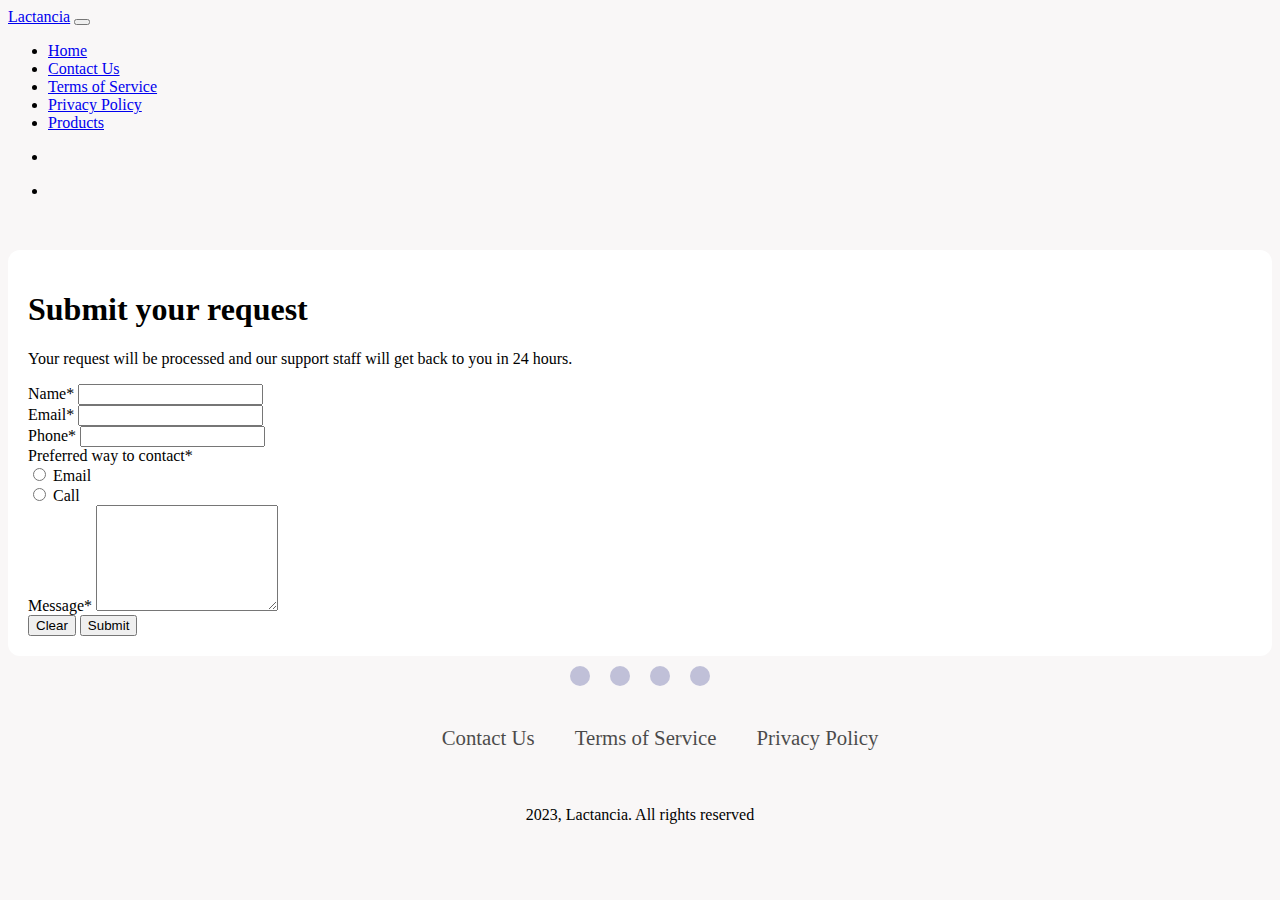
<file: Contact/index.html>
<!DOCTYPE html>
<html lang="en">
<head>
    <meta charset="UTF-8">
    <meta name="viewport" content="width=device-width, initial-scale=1.0">
    <title>Contact</title>
    <link rel="stylesheet" href="./style.css">
    <link href="https://cdn.jsdelivr.net/npm/bootstrap@5.3.0/dist/css/bootstrap.min.css" rel="stylesheet" integrity="sha384-9ndCyUaIbzAi2FUVXJi0CjmCapSmO7SnpJef0486qhLnuZ2cdeRhO02iuK6FUUVM" crossorigin="anonymous">
    <link rel="stylesheet" href="https://cdnjs.cloudflare.com/ajax/libs/font-awesome/6.4.0/css/all.min.css" integrity="sha512-iecdLmaskl7CVkqkXNQ/ZH/XLlvWZOJyj7Yy7tcenmpD1ypASozpmT/E0iPtmFIB46ZmdtAc9eNBvH0H/ZpiBw==" crossorigin="anonymous" referrerpolicy="no-referrer" />
</head>
<body>
  <nav class="navbar navbar-expand-lg bg-body-tertiary">
    <div class="container-fluid">
      <a class="navbar-brand" href="../Home/index.html">Lactancia</a>
      <button class="navbar-toggler" type="button" data-bs-toggle="collapse" data-bs-target="#navbarText" aria-controls="navbarText" aria-expanded="false" aria-label="Toggle navigation">
        <span class="navbar-toggler-icon"></span>
      </button>
      <div class="collapse navbar-collapse" id="navbarText">
        <ul class="navbar-nav me-auto mb-2 mb-lg-0">
          <li class="nav-item">
            <a class="nav-link active ps-5" aria-current="page" href="../Home/index.html"><i class="fa-solid fa-house"></i>  Home</a>
          </li>
          <li class="nav-item">
            <a class="nav-link ps-5" href="../Contact/index.html"><i class="fa-solid fa-phone"></i>  Contact Us</a>
          </li>
          <li class="nav-item">
            <a class="nav-link ps-5" href="../TermsOfService/index.html"><i class="fa-solid fa-bars"></i>  Terms of Service</a>
          </li>
          <li class="nav-item">
            <a class="nav-link ps-5" href="../PrivacyPolicy/index.html"><i class="fa-solid fa-eye-slash"></i>  Privacy Policy</a>
          </li>
          <li class="nav-item">
            <a class="nav-link ps-5" href="../products/index.html"><i class="fa-solid fa-check"></i>  Products</a>
          </li>
          <!--<li class="nav-item">
            <a class="nav-link ps-5" href="../Feedback/index.html"><i class="fa-solid fa-check"></i>  Feedback</a>
          </li>-->
        </ul>
        <span>
            <ul class="navbar-nav me-auto mb-2 mb-lg-0">
            <li class="nav-item">
                <a class="nav-link ps-5" href="#"><i class="fa-solid fa-bag-shopping"></i></a>    
        </li>
        </ul>
        </span>
        <span >
            <ul class="navbar-nav me-auto mb-2 mb-lg-0">
            <li class="nav-item">
                <a class="nav-link ps-5" href="../LoginPage/index.html"><i class="fa-solid fa-user-large"></i></a>
        </li>
        </ul>
        </span>
      </div>
    </div>
  </nav>
    <div class="contact container d-flex justify-content-center align-items-center">
        <form id="formData">
                <div class="title">
                    <h1>Submit your request</h1>
                    <p>Your request will be processed and our support staff will get back to you in 24 hours.</p>
                </div>
            <div class="mb-3">
              <label for="exampleInputName1" class="form-label">Name*</label>
              <input type="text" class="form-control" id="exampleInputName1">
                </div>
                <div class="mb-3">
                    <label for="exampleInputEmail1" class="form-label">Email*</label>
                    <input type="email" class="form-control" id="exampleInputEmail1" >
                  </div>
                  <div class="mb-3">
                    <label for="exampleInputPhone1" class="form-label">Phone*</label>
                    <input type="number" class="form-control" id="exampleInputPhone1" >
                  </div>
                  <div class="form-group row">
                    <label class="mb-3">Preferred way to contact*</label>
                    <div class="mb-3">
                        <div class="form-check form-check-inline preference">
                            <input class="form-check-input" type="radio" name="inlineRadioOptions" id="inlineRadio1" value="option1">
                            <label class="form-check-label" for="inlineRadio1">Email</label>
                        </div>
                        <div class="form-check form-check-inline">
                            <input class="form-check-input" type="radio" name="inlineRadioOptions" id="inlineRadio2" value="option2">
                            <label class="form-check-label" for="inlineRadio2">Call</label>
                        </div>
                    </div>
                </div>
                <div class="mb-3">
                  <label class="mb-3">Message*</label>
                  <textarea class="form-control" id="floatingTextarea2" style="height: 100px"></textarea>
                </div>
                <button type="reset" class="btn btn-danger">Clear</button>
                <button type="submit" class="btn btn-success">Submit</button>
          </form>
        </div>
        <div class="footer">
          <div class="socialIcon">
              <a href=""><i class="fa-brands fa-facebook"></i></a>
              <a href=""><i class="fa-brands fa-instagram"></i></a>
              <a href=""><i class="fa-brands fa-twitter"></i></a>
              <a href=""><i class="fa-brands fa-whatsapp"></i></a>
          </div>
          <div class="footerNav">
              <ul>
                  <li><a href="../Contact/index.html">Contact Us</a></li>
                  <li><a href="../TermsOfService/index.html">Terms of Service</a></li>
                  <li><a href="../PrivacyPolicy/index.html">Privacy Policy</a></li>
              <!--<li><a href="../Feedback/index.html">Feedback</a></li>-->
              </ul>
          </div>
          <div class="footerbottom">
              <p>2023, Lactancia. All rights reserved</p>
          </div>
        </div>
        <script src="./script.js"></script>
</body>
</html>
</file>
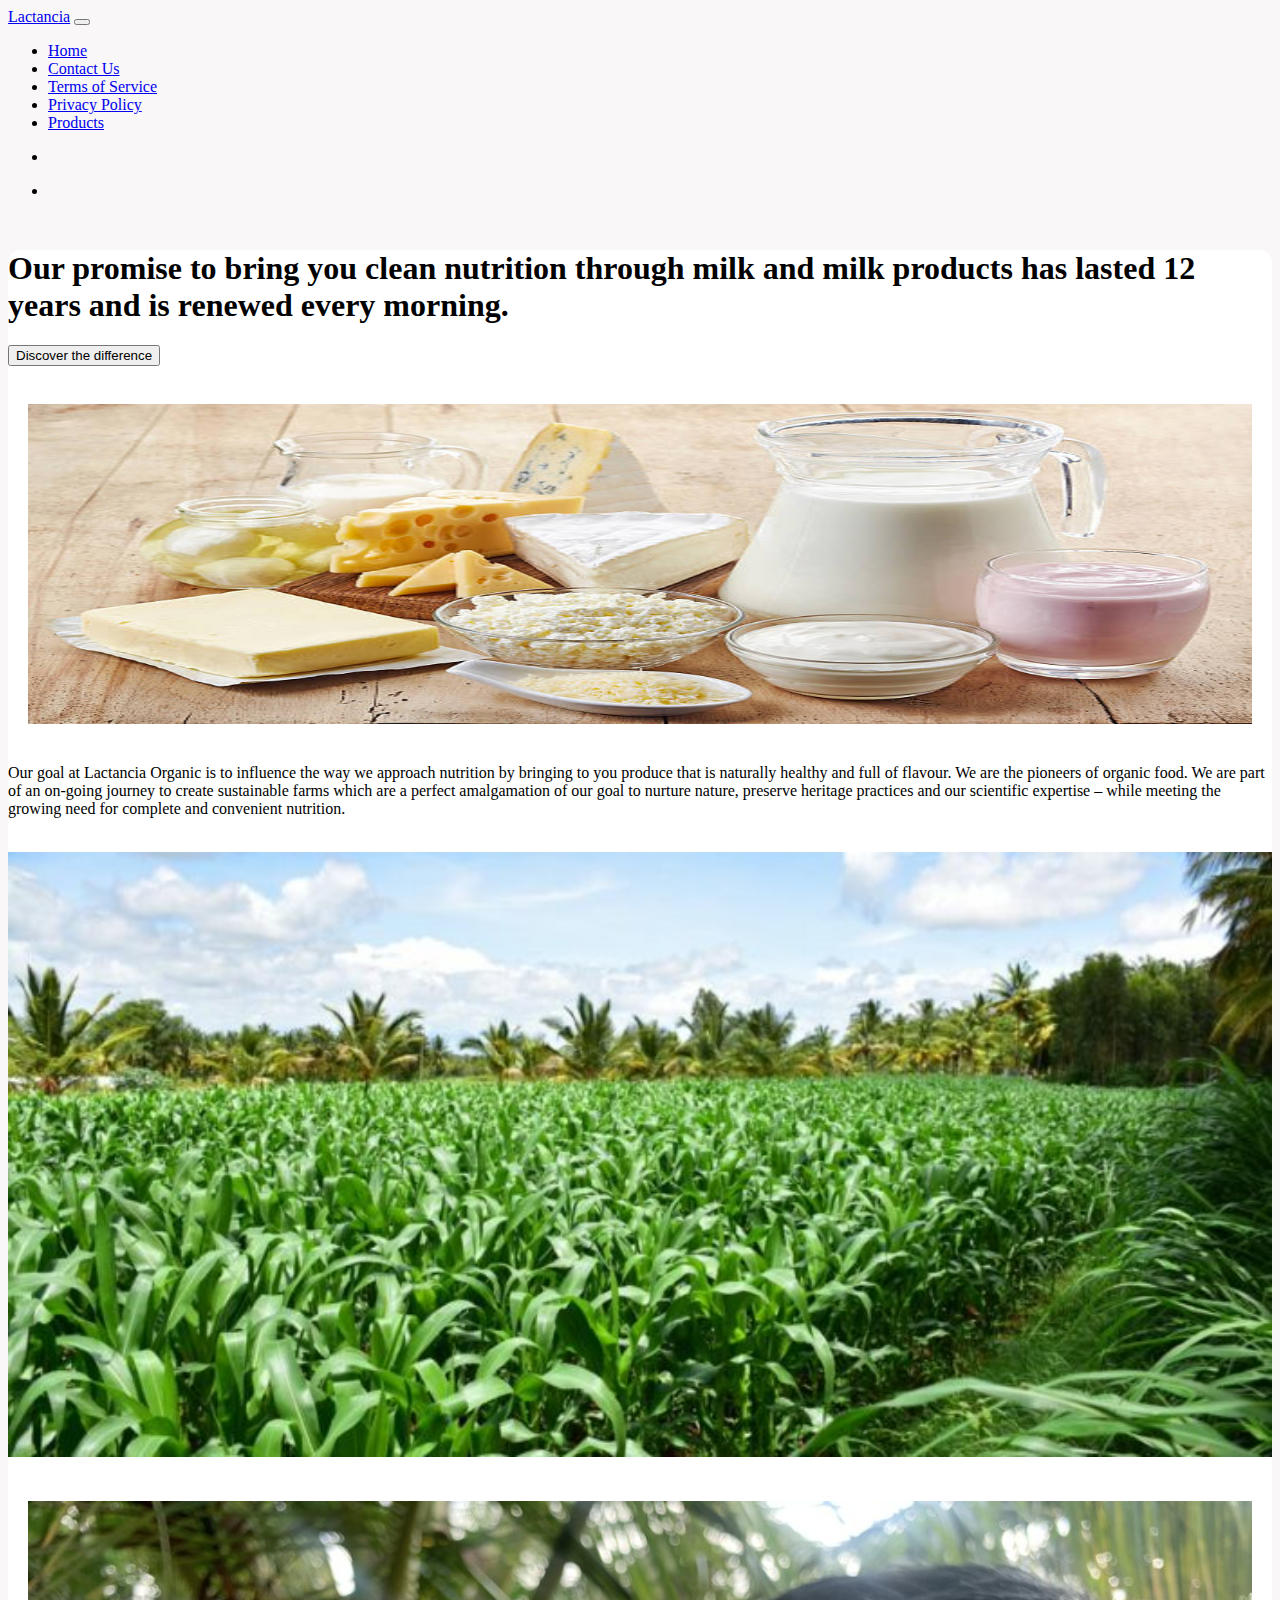
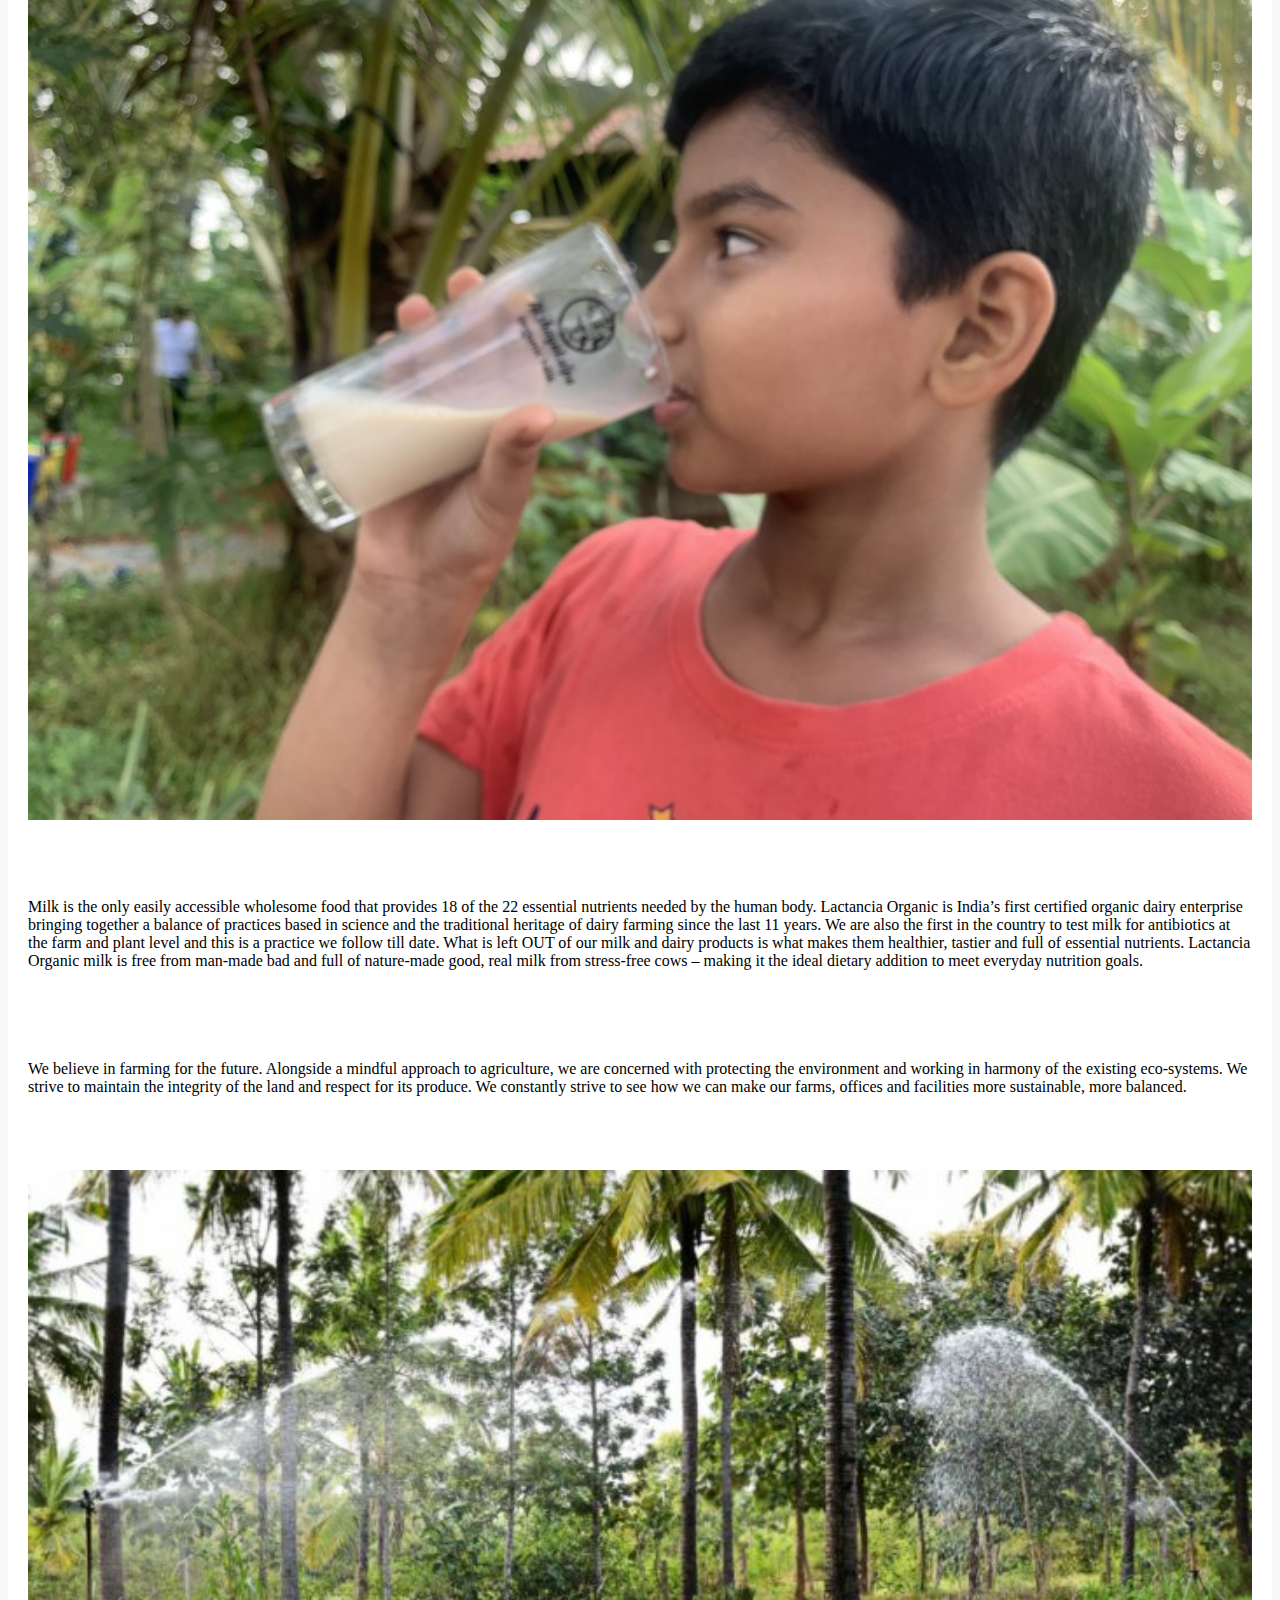
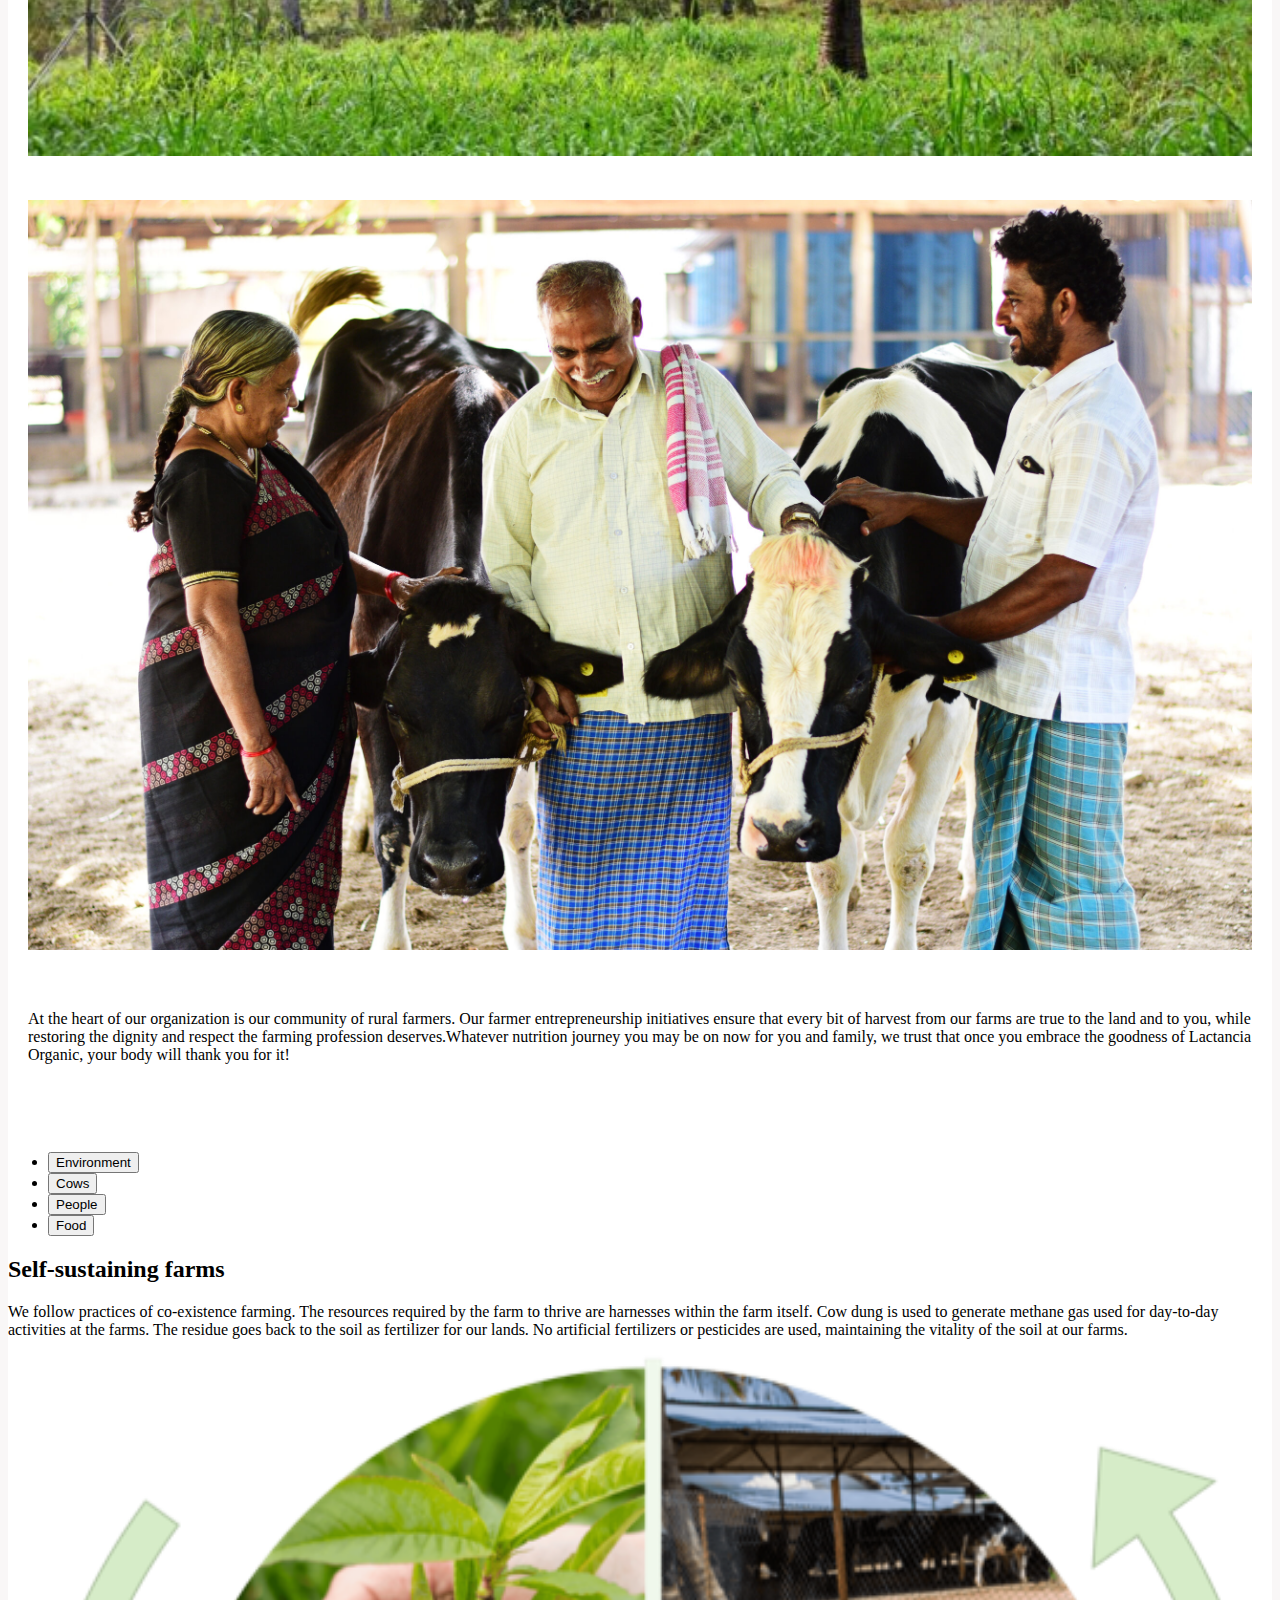
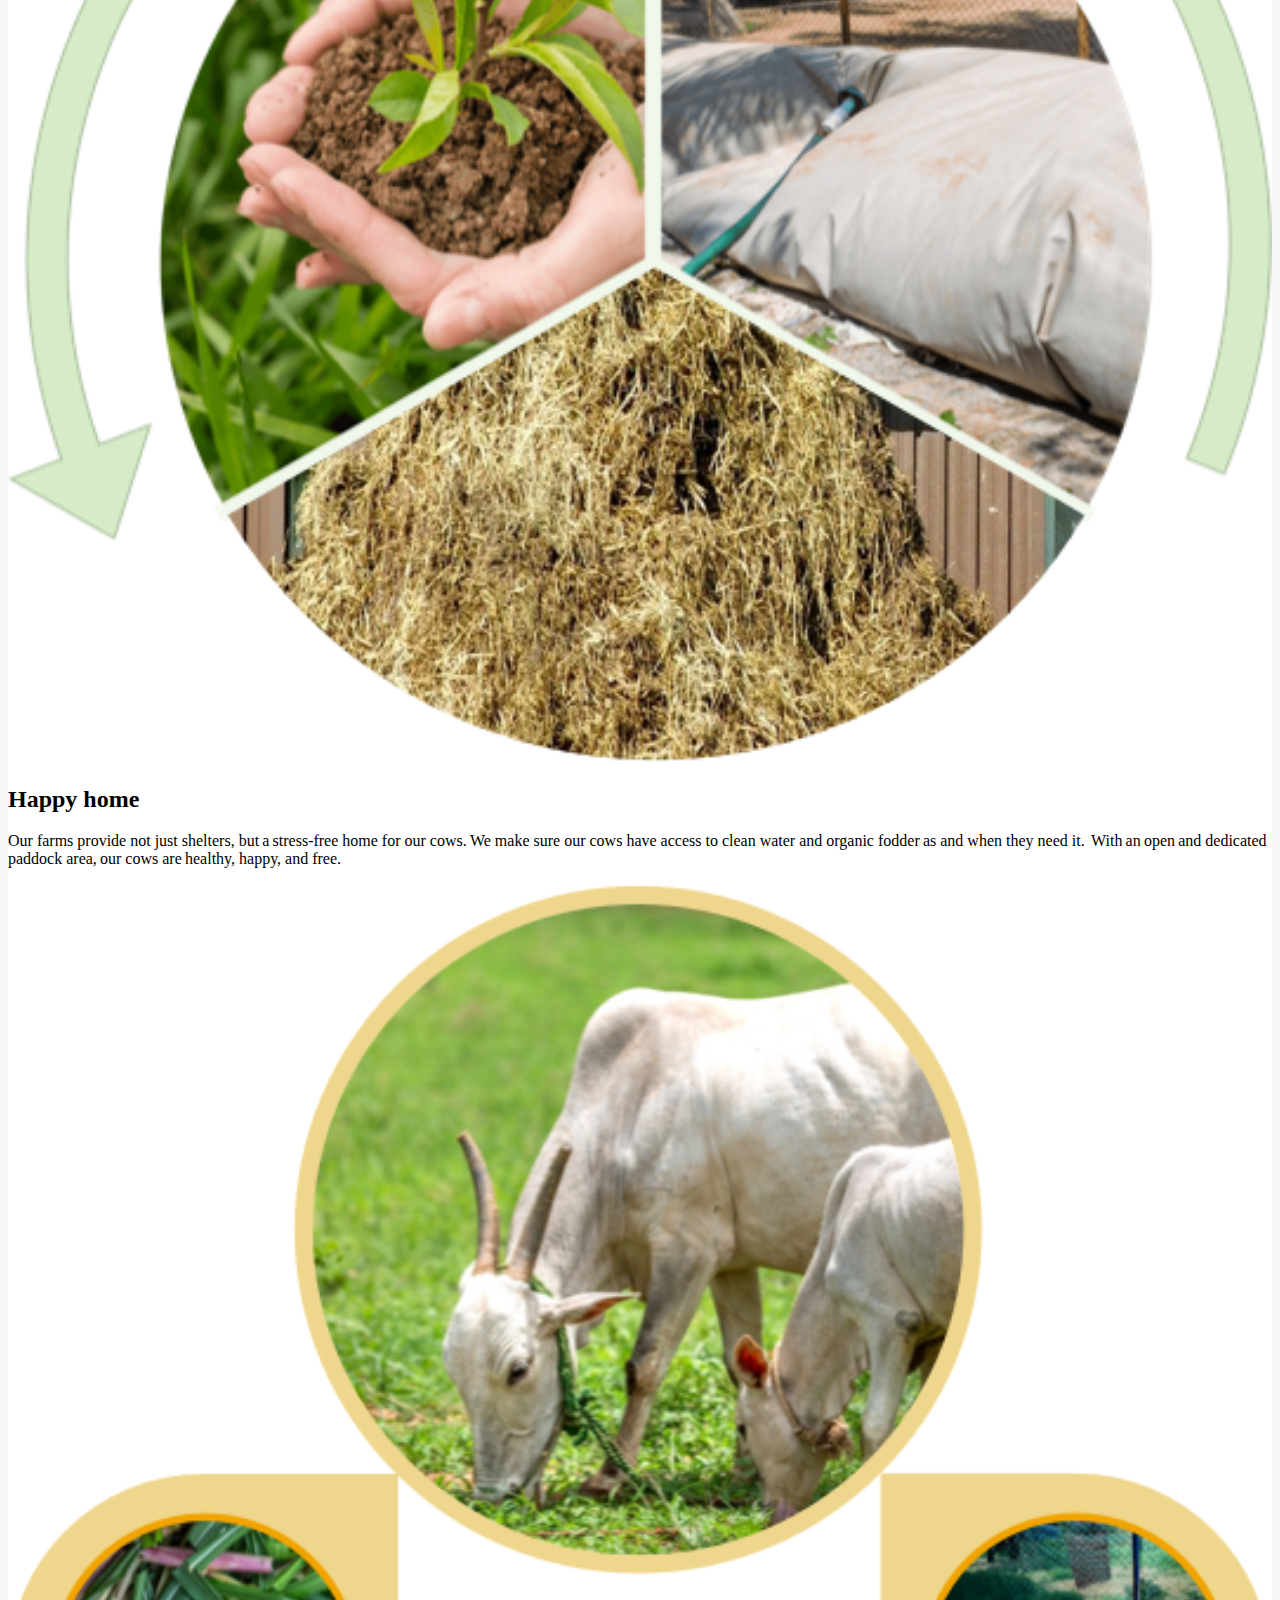
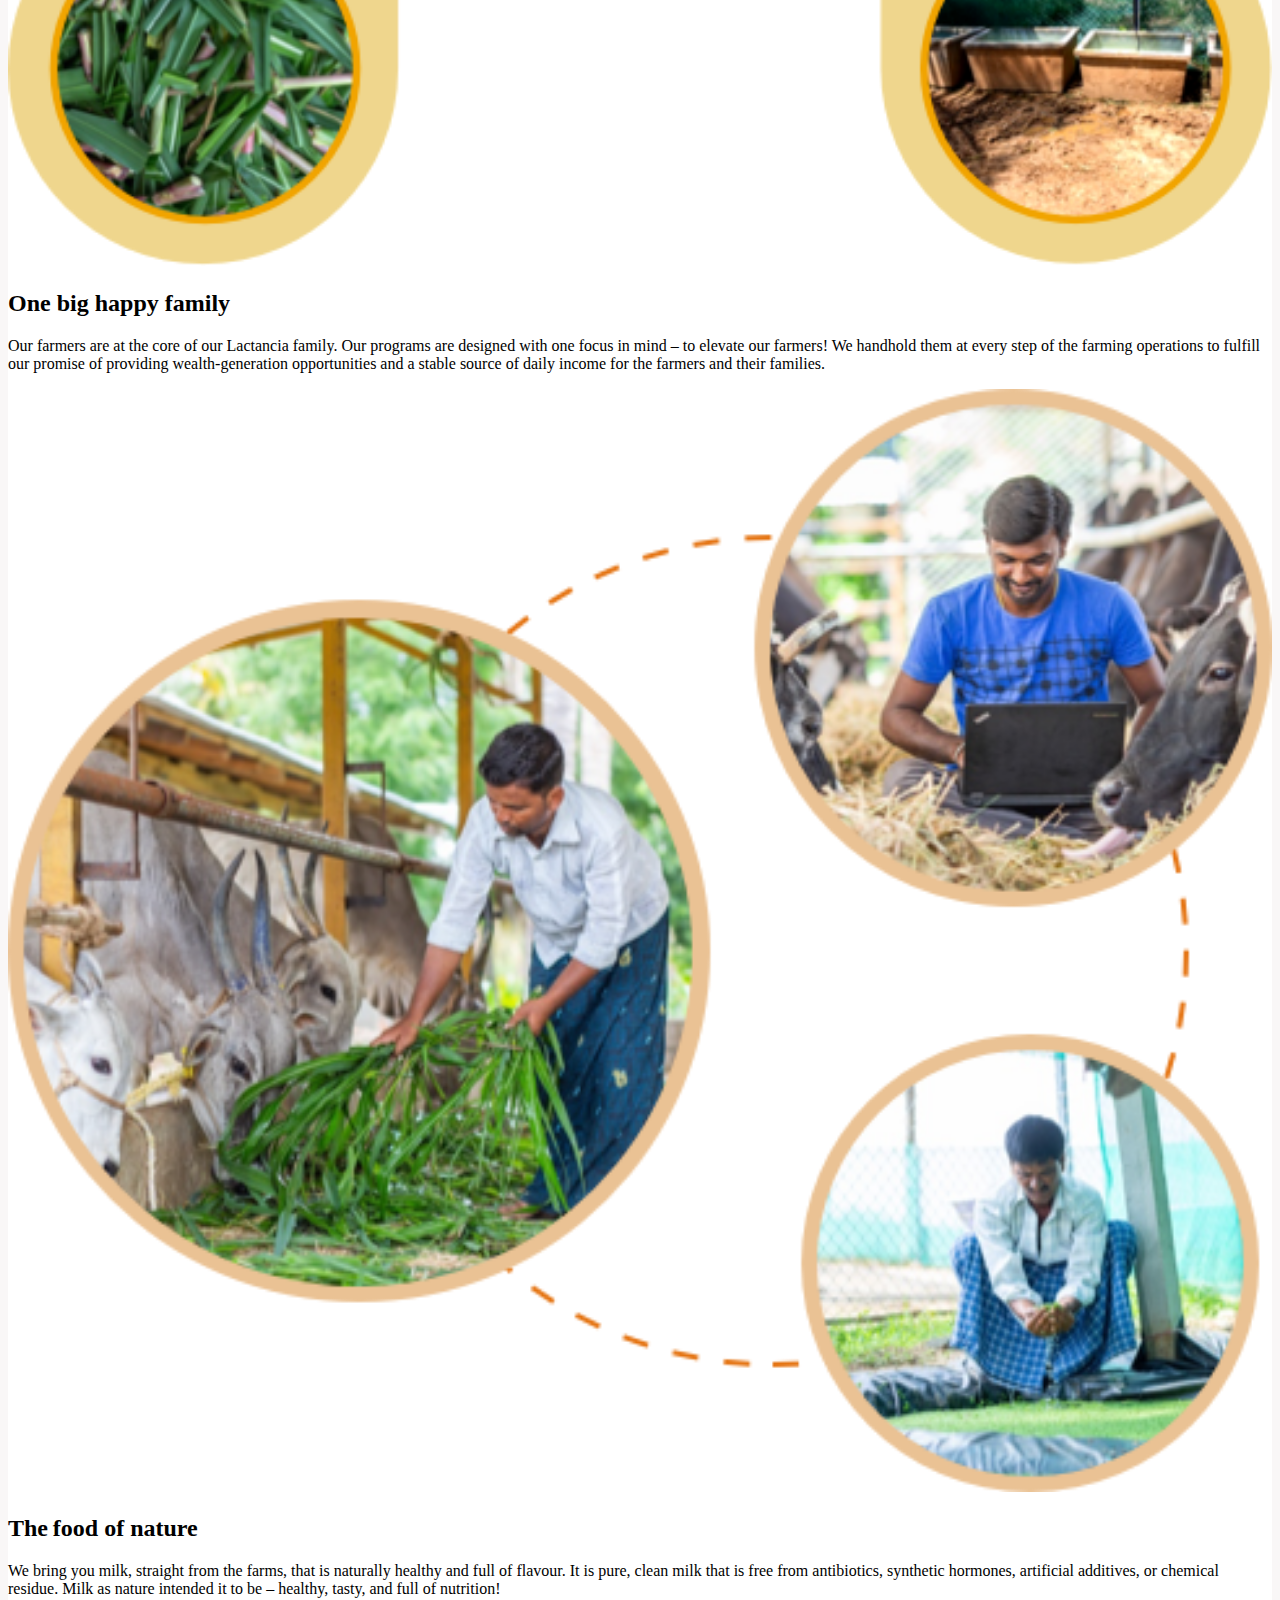
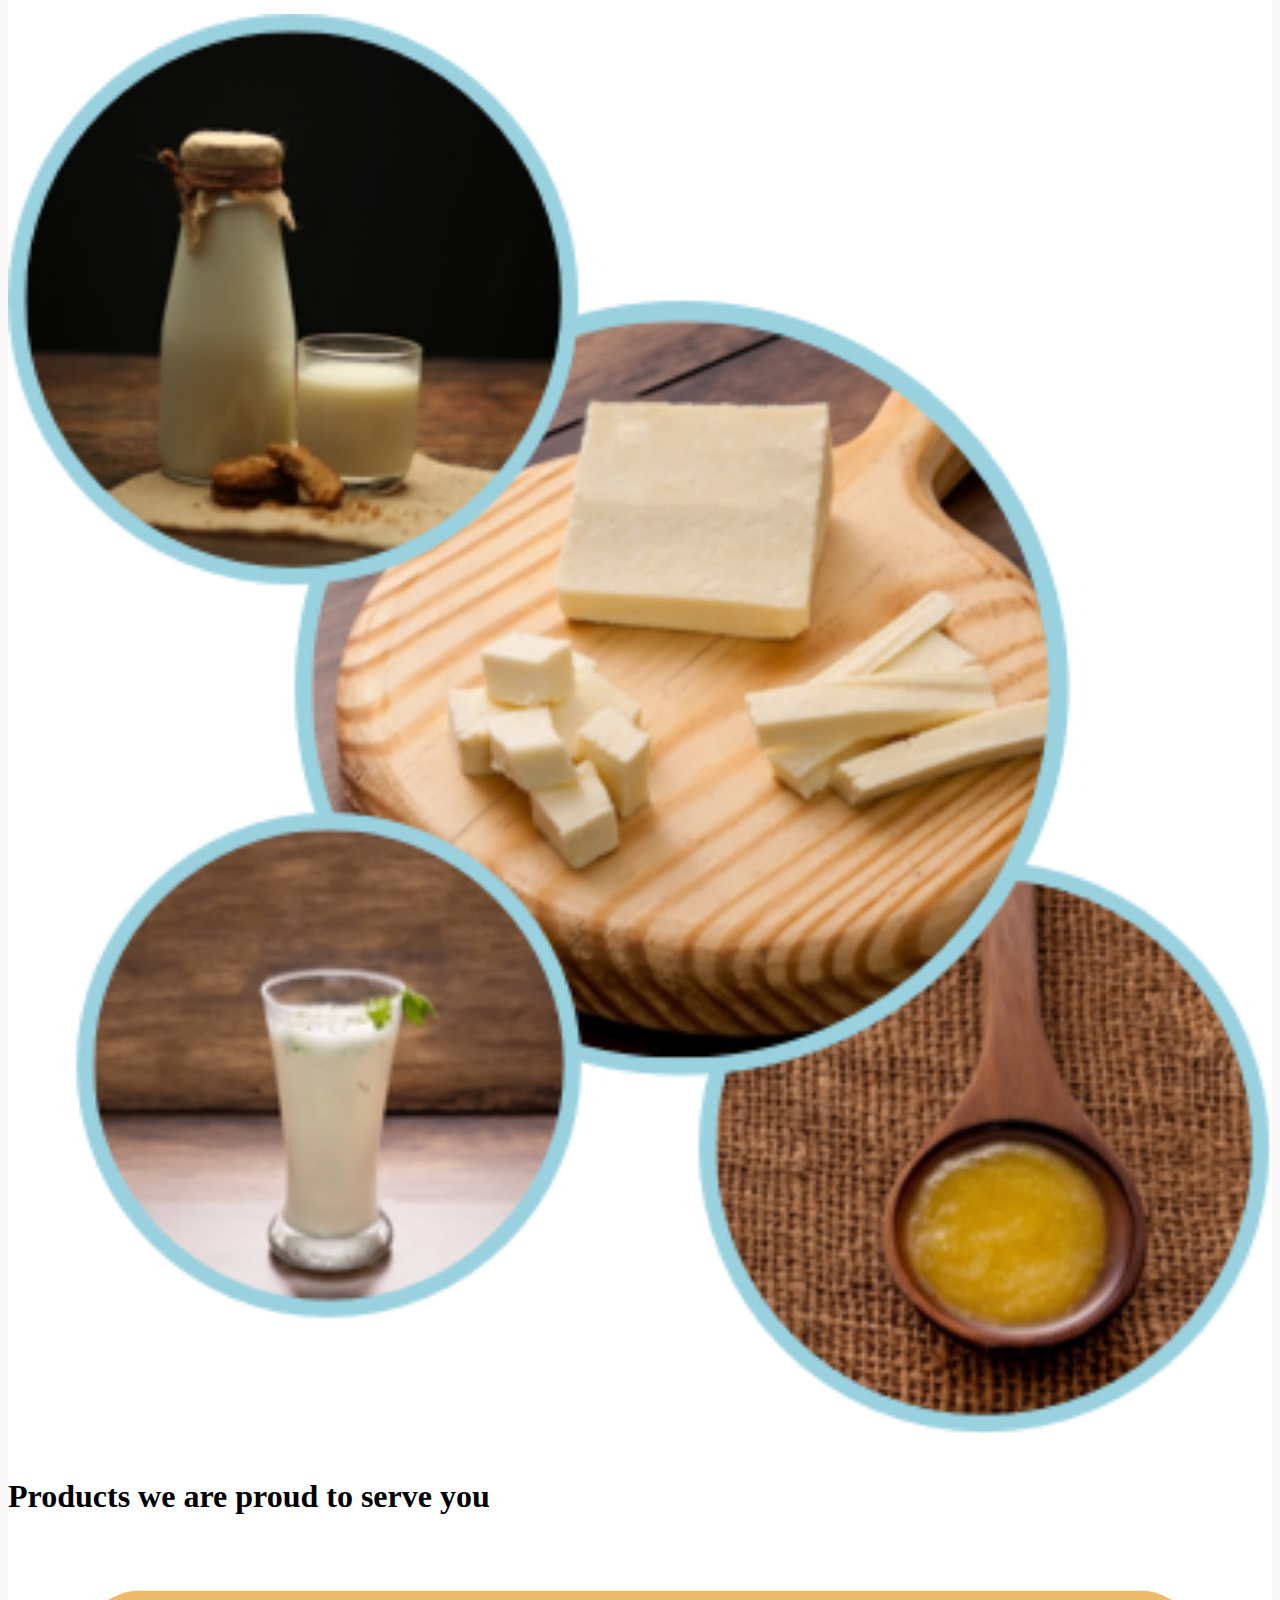
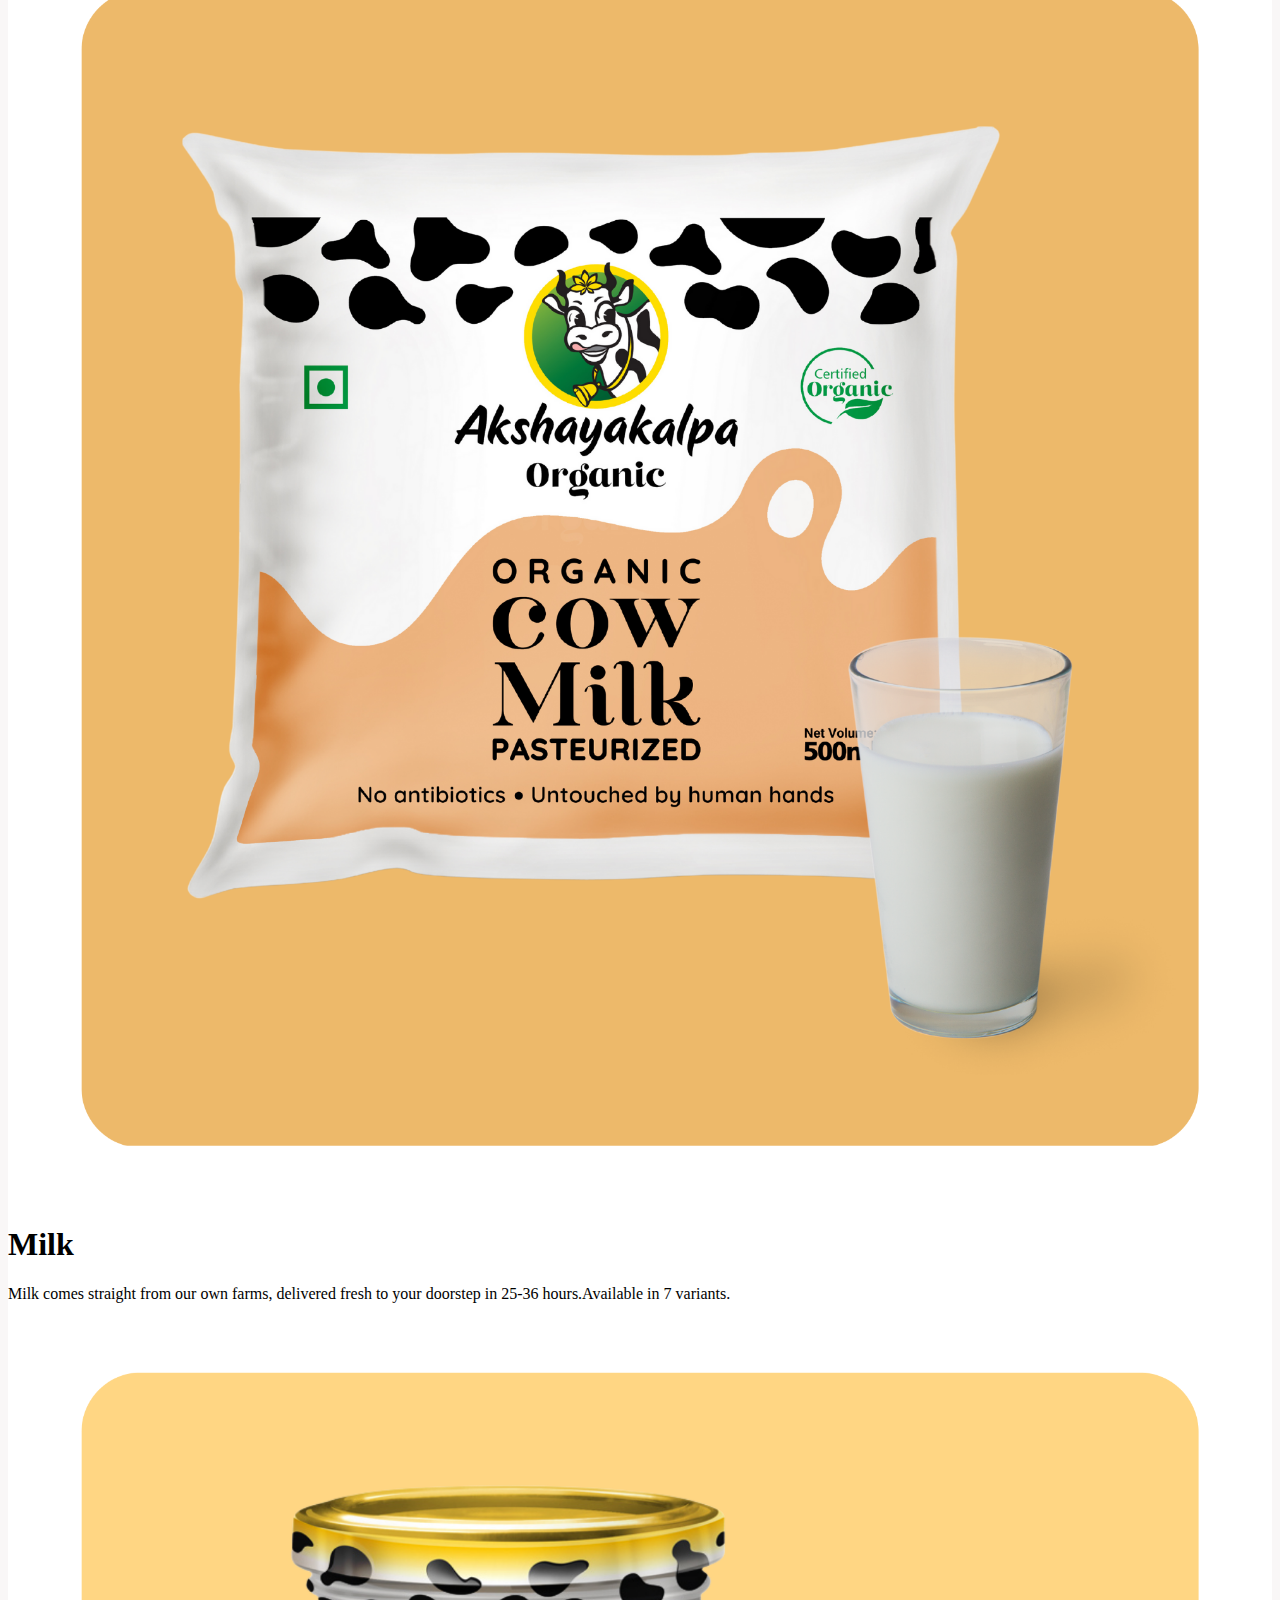
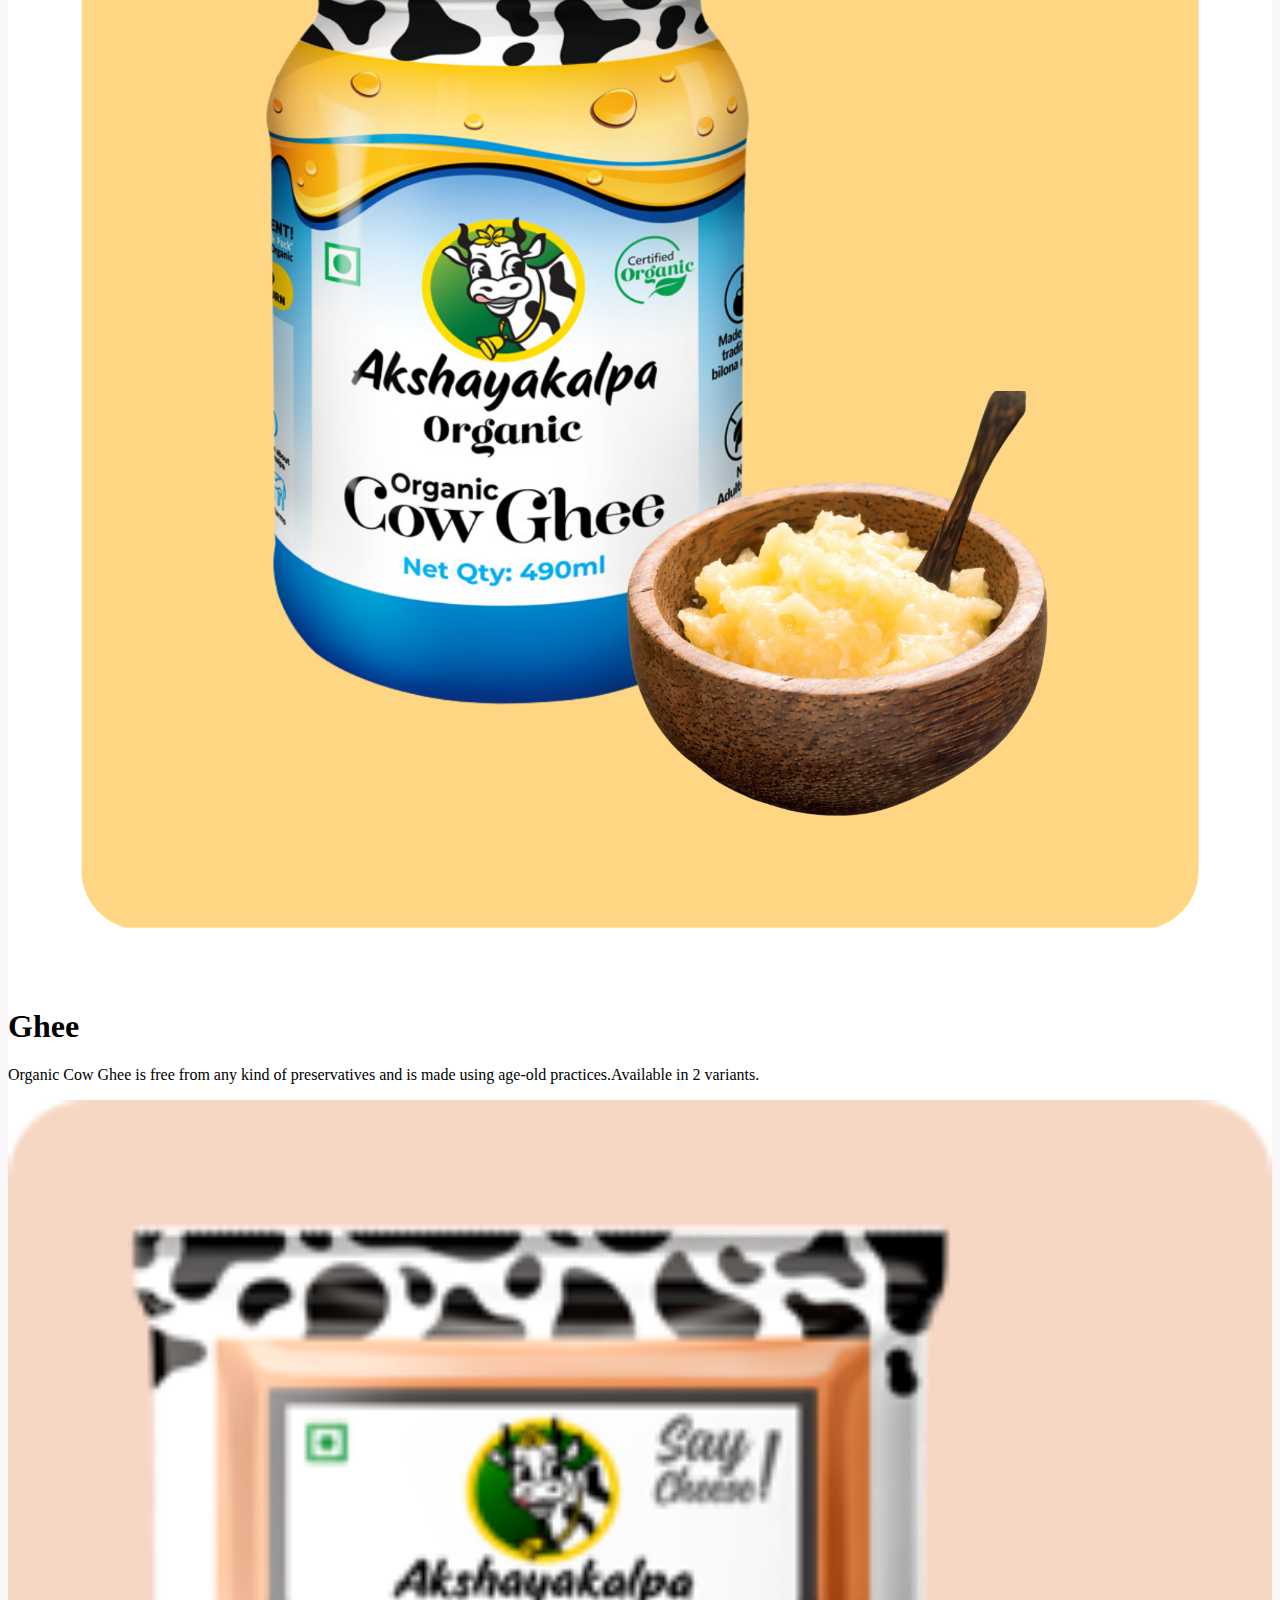
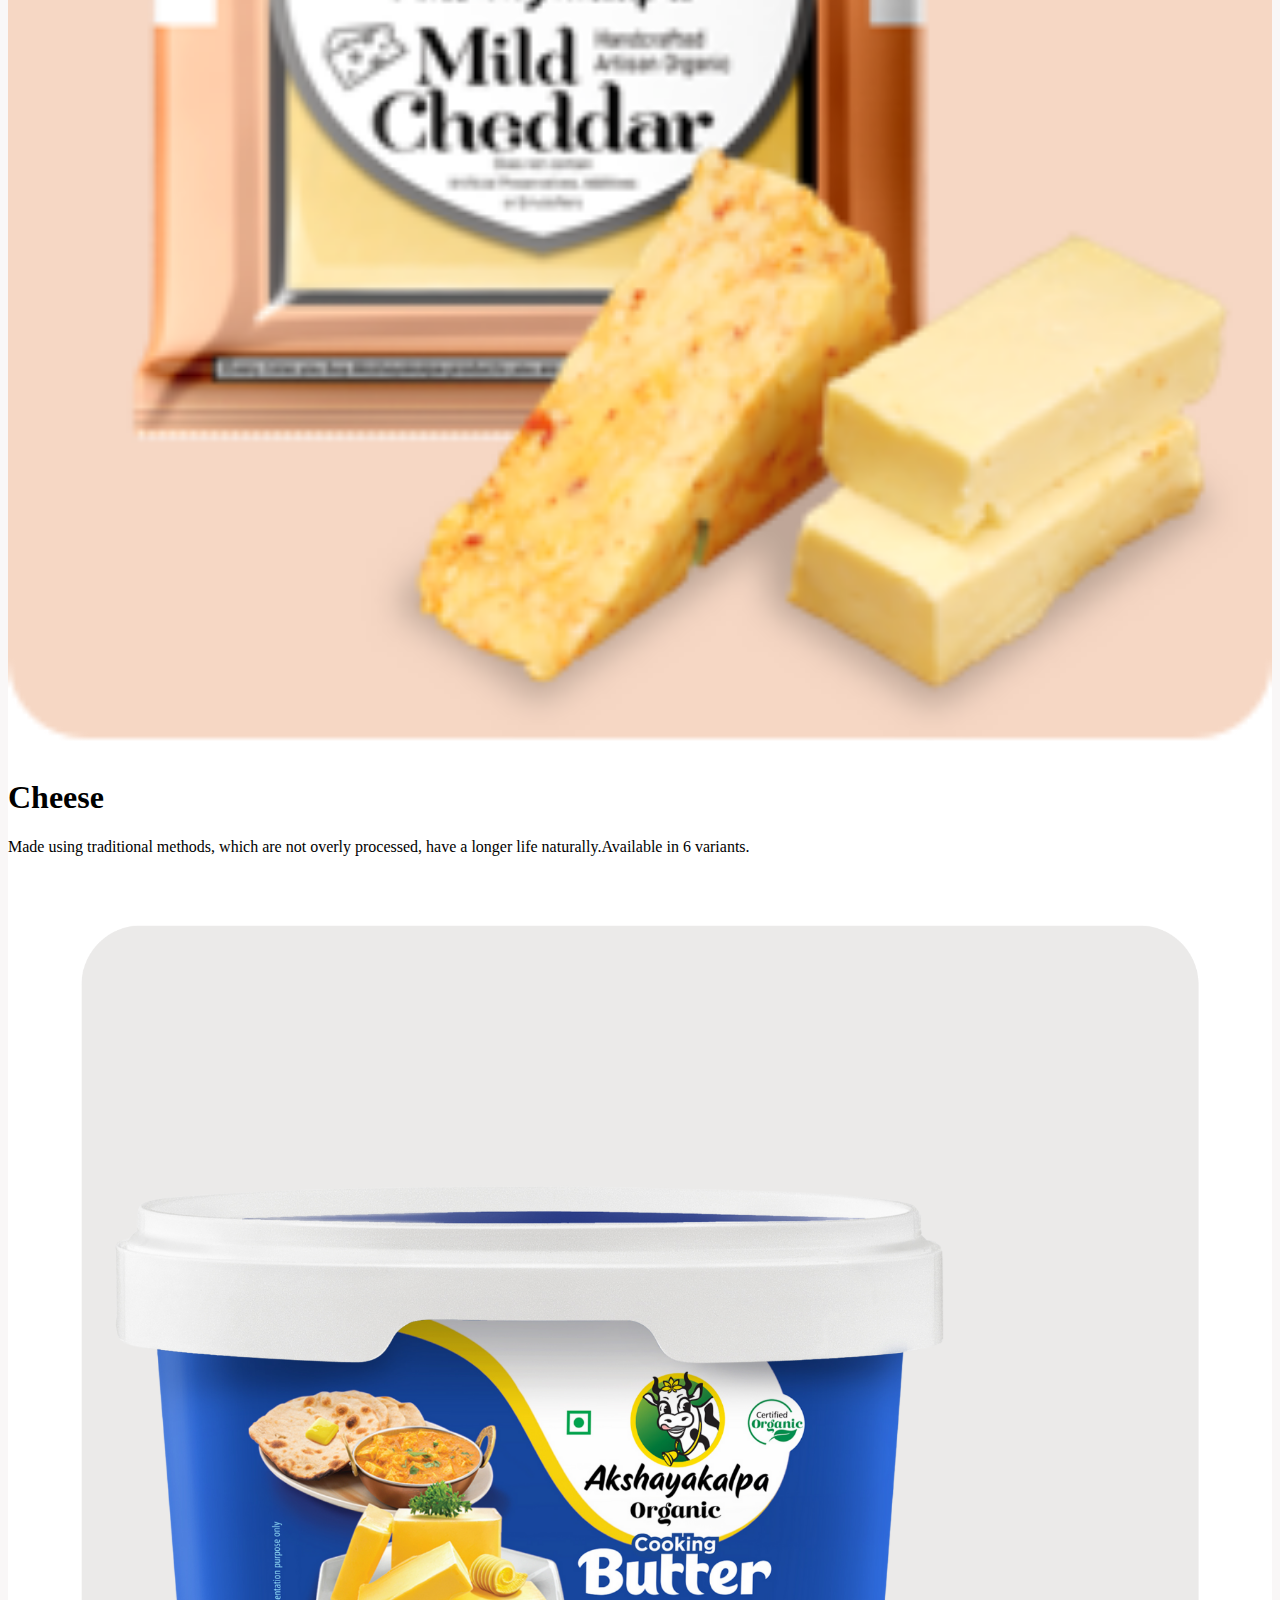
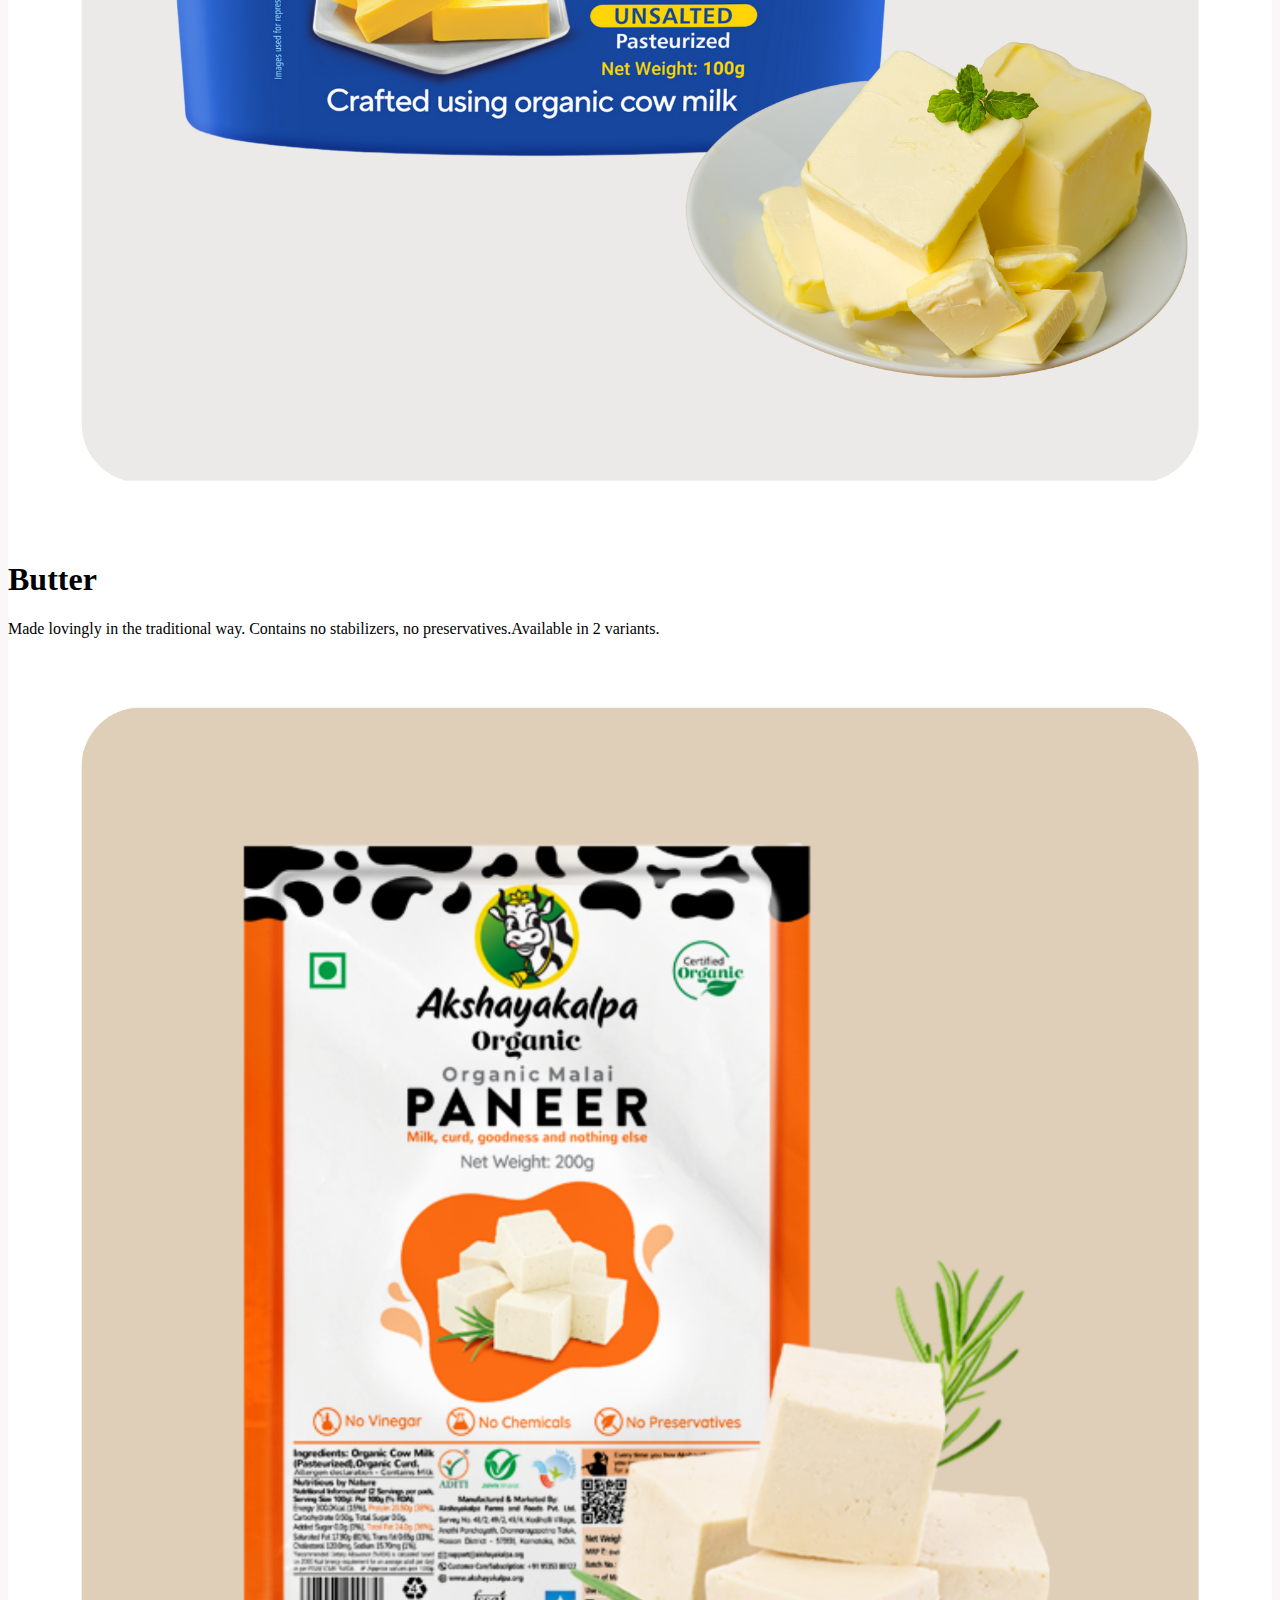
<file: Home/index.html>
<!DOCTYPE html>
<html lang="en">
<head>
    <meta charset="UTF-8">
    <meta name="viewport" content="width=device-width, initial-scale=1.0">
    <title>Diary product</title>
    <link href="https://cdn.jsdelivr.net/npm/bootstrap@5.3.0/dist/css/bootstrap.min.css" rel="stylesheet" integrity="sha384-9ndCyUaIbzAi2FUVXJi0CjmCapSmO7SnpJef0486qhLnuZ2cdeRhO02iuK6FUUVM" crossorigin="anonymous">
    <link rel="stylesheet" href="https://cdnjs.cloudflare.com/ajax/libs/font-awesome/6.4.0/css/all.min.css" integrity="sha512-iecdLmaskl7CVkqkXNQ/ZH/XLlvWZOJyj7Yy7tcenmpD1ypASozpmT/E0iPtmFIB46ZmdtAc9eNBvH0H/ZpiBw==" crossorigin="anonymous" referrerpolicy="no-referrer" />
    <link rel="stylesheet" href="./style.css">
</head>
<body>
      <nav class="navbar navbar-expand-lg bg-body-tertiary">
        
        <div class="container-fluid">
          <a class="navbar-brand" href="#">Lactancia</a>
          <button class="navbar-toggler" type="button" data-bs-toggle="collapse" data-bs-target="#navbarText" aria-controls="navbarText" aria-expanded="false" aria-label="Toggle navigation">
            <span class="navbar-toggler-icon"></span>
          </button>
          <div class="collapse navbar-collapse" id="navbarText">
            <ul class="navbar-nav me-auto mb-2 mb-lg-0">
              <li class="nav-item">
                <a class="nav-link active ps-5" aria-current="page" href="#"><i class="fa-solid fa-house"></i>  Home</a>
              </li>
              <li class="nav-item">
                <a class="nav-link ps-5" href="../Contact/index.html"><i class="fa-solid fa-phone"></i>  Contact Us</a>
              </li>
              <li class="nav-item">
                <a class="nav-link ps-5" href="../TermsOfService/index.html"><i class="fa-solid fa-bars"></i>  Terms of Service</a>
              </li>
              <li class="nav-item">
                <a class="nav-link ps-5" href="../PrivacyPolicy/index.html"><i class="fa-solid fa-eye-slash"></i>  Privacy Policy</a>
              </li>
              <li class="nav-item">
                <a class="nav-link ps-5" href="../products/index.html"><i class="fa-solid fa-check"></i>  Products</a>
              </li>
              <!--<li class="nav-item">
                <a class="nav-link ps-5" href="../Feedback/index.html"><i class="fa-solid fa-check"></i>  Feedback</a>
              </li>-->
            </ul>
            <span>
                <ul class="navbar-nav me-auto mb-2 mb-lg-0">
                <li class="nav-item">
                    <a class="nav-link ps-5" href="#"><i class="fa-solid fa-bag-shopping"></i></a>    
            </li>
            </ul>
            </span>
            <span >
                <ul class="navbar-nav me-auto mb-2 mb-lg-0">
                <li class="nav-item">
                    <a class="nav-link ps-5" href="../LoginPage/index.html"><i class="fa-solid fa-user-large"></i></a>
            </li>
            </ul>
            </span>
          </div>
        </div>
      </nav>
      <div class="align container justify-content-center align-items-center">
        <div class="container-fluid p-5">
            <div class="row">
                <div class="col-lg-7">
                    <h1>
                        Our promise to bring you clean nutrition through milk and milk products has lasted 12 years and is renewed every morning.
                    </h1>
                    <button class="btn btn-primary mt-4">
                        Discover the difference
                    </button>
                </div>
                <br>
                <div class="col-lg-5" style="padding: 20px;">
                    <img src="../images/milk.jpg" alt="cow photo" height="320px" width="100%">
                </div>
            </div>
        </div>
        <div class="container-md">
            <div class="row">
                <div class="col-lg-8 ">
                    <p class="text-lg">
                        Our goal at Lactancia Organic is to influence the way we approach nutrition by bringing to you produce that is naturally healthy and full of flavour. We are the pioneers of organic food. We are part of an on-going journey to create sustainable farms which are a perfect amalgamation of our goal to nurture nature, preserve heritage practices and our scientific expertise – while meeting the growing need for complete and convenient nutrition.
                    </p>
                </div>
                <br>
                <div class="col-lg-4">
                    <img src="../images/crop.jpg" alt="crop photo" width="100%" style="padding-bottom:20px;">
                    <br>
                </div>

                <div class="col-lg-4" style="padding: 20px;">
                    <img src="../images/boy.jpg" alt="boy photo" width="100%" >
                </div>
                <br>
                <div class="col-lg-8" style="padding: 20px;">
                    <p>
                        Milk is the only easily accessible wholesome food that provides 18 of the 22 essential nutrients needed by the human body. Lactancia Organic is India’s first certified organic dairy enterprise bringing together a balance of practices based in science and the traditional heritage of dairy farming since the last 11 years. We are also the first in the country to test milk for antibiotics at the farm and plant level and this is a practice we follow till date. What is left OUT of our milk and dairy products is what makes them healthier, tastier and full of essential nutrients. Lactancia Organic milk is free from man-made bad and full of nature-made good, real milk from stress-free cows – making it the ideal dietary addition to meet everyday nutrition goals.
                    </p>
                </div>
                <br>
                <div class="col-lg-8" style="padding: 20px;">
                    <p>
                        We believe in farming for the future. Alongside a mindful approach to agriculture, we are concerned with protecting the environment and working in harmony of the existing eco-systems. We strive to maintain the integrity of the land and respect for its produce. We constantly strive to see how we can make our farms, offices and facilities more sustainable, more balanced.
                    </p>
                    <br>
                </div>
                <div class="col-lg-4" style="padding: 20px;">
                    <img src="../images/tree.jpg" alt="tree photo" width="100%">
                </div>
    
                <div class="col-lg-4" style="padding: 20px;">
                    <img src="../images/cow.jpg" alt="cow photo" width="100%">
                </div>
                <div class="col-lg-8" style="padding: 20px;">
                    <p>
                        At the heart of our organization is our community of rural farmers. Our farmer entrepreneurship initiatives ensure that every bit of harvest from our farms are true to the land and to you, while restoring the dignity and respect the farming profession deserves.Whatever nutrition journey you may be on now for you and family, we trust that once you embrace the goodness of Lactancia Organic, your body will thank you for it!
                    </p>
                </div>
                <br>
                <br>
                <div class="col-lg-12" >
                    <ul class="nav nav-pills mb-3" id="pills-tab" role="tablist">
                        <li class="nav-item col-lg-3" role="presentation">
                            <button class="nav-link active w-100" id="pills-environment-tab" data-bs-toggle="pill" data-bs-target="#pills-environment" type="button" role="tab" aria-controls="pills-environment" aria-selected="true">
                                Environment
                            </button>
                        </li>
                        <li class="nav-item col-lg-3" role="presentation">
                            <button class="nav-link w-100" id="pills-cows-tab" data-bs-toggle="pill" data-bs-target="#pills-cows" type="button" role="tab" aria-controls="pills-cows" aria-selected="false">
                                Cows
                            </button>
                        </li>
                        <li class="nav-item col-lg-3" role="presentation">
                            <button class="nav-link w-100" id="pills-people-tab" data-bs-toggle="pill" data-bs-target="#pills-people" type="button" role="tab" aria-controls="pills-people" aria-selected="false">
                                People
                            </button>
                        </li>
                        <li class="nav-item col-lg-3" role="presentation">
                            <button class="nav-link w-100" id="pills-food-tab" data-bs-toggle="pill" data-bs-target="#pills-food" type="button" role="tab" aria-controls="pills-food" aria-selected="false">
                                Food
                            </button>
                        </li>
                    </ul>
                      <div class="tab-content" id="pills-tabContent">
                        <div class="tab-pane fade show active" id="pills-environment" role="tabpanel" aria-labelledby="pills-environment-tab">
                            <div class="container-fluid">
                                <div class="row">
                                    <div class="col-lg-7">
                                        <h2>
                                            Self-sustaining farms
                                        </h2>
                                        <p>
                                            We follow practices of co-existence farming. The resources required by the farm to thrive are harnesses within the farm itself. Cow dung is used to generate methane gas used for day-to-day activities at the farms. The residue goes back to the soil as fertilizer for our lands. No artificial fertilizers or pesticides are used, maintaining the vitality of the soil at our farms.
                                        </p>
                                    </div>
                                    <div class="col-lg-5">
                                        <img src="../images/cropcycle.png" alt="crop cycle photo" width="100%">
                                    </div>
                                </div>
                            </div>
                        </div>
                        <div class="tab-pane fade" id="pills-cows" role="tabpanel" aria-labelledby="pills-cows-tab">
                            <div class="container-fluid">
                                <div class="row">
                                    <div class="col-lg-7">
                                        <h2>
                                            Happy home
                                        </h2>
                                        <p>
                                            Our farms provide not just shelters, but a stress-free home for our cows. We make sure our cows have access to clean water and organic fodder as and when they need it.  With an open and dedicated paddock area, our cows are healthy, happy, and free.
                                        </p>
                                    </div>
                                    <div class="col-lg-5">
                                        <img src="../images/cowcycle.png" alt="cow cycle photo" width="100%">
                                    </div>
                                </div>
                            </div>
                        </div>
                        <div class="tab-pane fade" id="pills-people" role="tabpanel" aria-labelledby="pills-people-tab">
                            <div class="container-fluid">
                                <div class="row">
                                    <div class="col-lg-7">
                                        <h2>
                                            One big happy family
                                        </h2>
                                        <p>
                                            Our farmers are at the core of our Lactancia family. Our programs are designed with one focus in mind – to elevate our farmers! We handhold them at every step of the farming operations to fulfill our promise of providing wealth-generation opportunities and a stable source of daily income for the farmers and their families.
                                        </p>
                                    </div>
                                    <div class="col-lg-5">
                                        <img src="../images/peoplecycle.png" alt="people cycle photo" width="100%">
                                    </div>
                                </div>
                            </div>
                        </div>
                        <div class="tab-pane fade" id="pills-food" role="tabpanel" aria-labelledby="pills-food-tab">
                            <div class="container-fluid">
                                <div class="row">
                                    <div class="col-lg-7">
                                        <h2>
                                            The food of nature
                                        </h2>
                                        <p>
                                            We bring you milk, straight from the farms, that is naturally healthy and full of flavour. It is pure, clean milk that is free from antibiotics, synthetic hormones, artificial additives, or chemical residue. Milk as nature intended it to be – healthy, tasty, and full of nutrition!
                                        </p>
                                    </div>
                                    <div class="col-lg-5">
                                        <img src="../images/foodcycle.png" alt="food cycle photo" width="100%">
                                    </div>
                                    <br>
                                </div>
                            </div>
                        </div>
                      </div>                
                </div>
            </div>
        </div>
        <div class="container-md">
            <div class="row">
    
                <h1>
                    Products we are proud to serve you
                </h1>
    
                <div class="col-lg-6">
                    <div class="row">
                        <div class="col-lg-6">
                            <img src="../images/milkproduct.png" alt="milk product photo" width="100%">
                        </div>
                        <div class="col-lg-6">
                            <h1>Milk</h1>
                            <p>
                                Milk comes straight from our own farms, delivered fresh to your doorstep in 25-36 hours.Available in 7 variants.
                            </p>
                        </div>
                    </div>
                </div>
    
                <div class="col-lg-6">
                    <div class="row">
                        <div class="col-lg-6">
                            <img src="../images/ghee.png" alt="ghee photo" width="100%">
                        </div>
                        <div class="col-lg-6">
                            <h1>Ghee</h1>
                            <p>
                                Organic Cow Ghee is free from any kind of preservatives and is made using age-old practices.Available in 2 variants.
                            </p>
                        </div>
                    </div>
                </div>
    
                <div class="col-lg-6">
                    <div class="row">
                        <div class="col-lg-6">
                            <img src="../images/cheese.png" alt="cheese photo" width="100%">
                        </div>
                        <div class="col-lg-6">
                            <h1>Cheese</h1>
                            <p>
                                Made using traditional methods, which are not overly processed, have a longer life naturally.Available in 6 variants.
                            </p>
                        </div>
                    </div>
                </div>
    
                <div class="col-lg-6">
                    <div class="row">
                        <div class="col-lg-6">
                            <img src="../images/butter.png" alt="butter photo" width="100%">
                        </div>
                        <div class="col-lg-6">
                            <h1>Butter</h1>
                            <p>
                                Made lovingly in the traditional way. Contains no stabilizers, no preservatives.Available in 2 variants.
                            </p>
                        </div>
                    </div>
                </div>
    
                <div class="col-lg-6">
                    <div class="row">
                        <div class="col-lg-6">
                            <img src="../images/paneer.png" alt="paneer photo" width="100%">
                        </div>
                        <div class="col-lg-6">
                            <h1>Paneer</h1>
                            <p>
                                Made from wholesome Lactancia Organic Cow Milk.Contains no artificial emulsifiers and no preservatives.
                            </p>
                        </div>
                    </div>
                </div>
    
                <div class="col-lg-6">
                    <div class="row">
                        <div class="col-lg-6">
                            <img src="../images/curd.png" alt="curd photo" width="100%">
                        </div>
                        <div class="col-lg-6">
                            <h1>Curd</h1>
                            <p>
                                Made from wholesome Organic Cow Milk using active lactic acid culture.Available in 4 variants.
                            </p>
                        </div>
                    </div>
                </div>
    
                <div class="col-lg-6">
                    <div class="row">
                        <div class="col-lg-6">
                            <img src="../images/buttermilk.png" alt="buttermilk photo" width="100%">
                        </div>
                        <div class="col-lg-6">
                            <h1>Butter Milk</h1>
                            <p>
                                Made from Antibiotic-free, Desi Cow Milk.Available in 2 variants.
                            </p>
                        </div>
                    </div>
                </div>
    
                <div class="col-lg-6">
                    <div class="row">
                        <div class="col-lg-6">
                            <img src="../images/bread.png" alt="bread photo" width="100%">
                        </div>
                        <div class="col-lg-6">
                            <h1>Bread</h1>
                            <p>
                                Made from whole wheat flour. contains no added preservatives.Available in 2 variants.
                            </p>
                        </div>
                    </div>
                </div>
    
                <div class="col-lg-6">
                    <div class="row">
                        <div class="col-lg-6">
                            <img src="../images/honey.png" alt="honey photo" width="100%">
                        </div>
                        <div class="col-lg-6">
                            <h1>Honey</h1>
                            <p>
                                Sourced from the nectar of thousand wildflowers Lactancia provides you 100% unprocessed & raw honey.
                            </p>
                        </div>
                    </div>
                </div>
    
                <div class="col-lg-6">
                    <div class="row">
                        <div class="col-lg-6">
                            <img src="../images/batter.png" alt="batter photo" width="100%">
                        </div>
                        <div class="col-lg-6">
                            <h1>Batter</h1>
                            <p>
                                Made from pesticide-free organic grains using RO water and no cooking soda.Available in 2 variants
                            </p>
                        </div>
                    </div>
                </div>
    
                <div class="col-lg-6">
                    <div class="row">
                        <div class="col-lg-6">
                            <img src="../images/coconut.png" alt="coconut photo" width="100%">
                        </div>
                        <div class="col-lg-6">
                            <h1>Coconut</h1>
                            <p>
                                Grown naturally in the sweet coconut belt of south India. Delivered Untouched and Untampered.Available in 3 variants.
                            </p>
                        </div>
                    </div>
                </div>
    
                <div class="col-lg-6">
                    <div class="row">
                        <div class="col-lg-6">
                            <img src="../images/coconutoil.png" alt="coconut oil photo" width="100%">
                        </div>
                        <div class="col-lg-6">
                            <h1>Virgin Coconut Oil</h1>
                            <p>Sourced from the sweet coconut belt of South India. Virgin Coconut Oil is a multi-purpose oil suitable for both internal and external consumption.
                            </p>
                        </div>
                    </div>
                </div>
    
            </div>
        </div>
    </div>
      <div class="footer">
        <div class="socialIcon">
            <a href=""><i class="fa-brands fa-facebook" target="_blank"></i></a>
            <a href="https://www.instagram.com/" target="_blank"><i class="fa-brands fa-instagram"></i></a>
            <a href=""><i class="fa-brands fa-twitter" target="_blank"></i></a>
            <a href=""><i class="fa-brands fa-whatsapp" target="_blank"></i></a>
        </div>
        <div class="footerNav">
            <ul>
                <li><a href="../Contact/index.html">Contact Us</a></li>
                <li><a href="../TermsOfService/index.html">Terms of Service</a></li>
                <li><a href="../PrivacyPolicy/index.html">Privacy Policy</a></li>
            <!--<li><a href="../Feedback/index.html">Feedback</a></li>-->
            </ul>
        </div>
        <div class="footerbottom">
            <p>2023, Lactancia. All rights reserved</p>
        </div>
      </div>
    <script src="https://cdn.jsdelivr.net/npm/bootstrap@5.3.0/dist/js/bootstrap.bundle.min.js" integrity="sha384-geWF76RCwLtnZ8qwWowPQNguL3RmwHVBC9FhGdlKrxdiJJigb/j/68SIy3Te4Bkz" crossorigin="anonymous"></script>
</body>
</html>
</file>
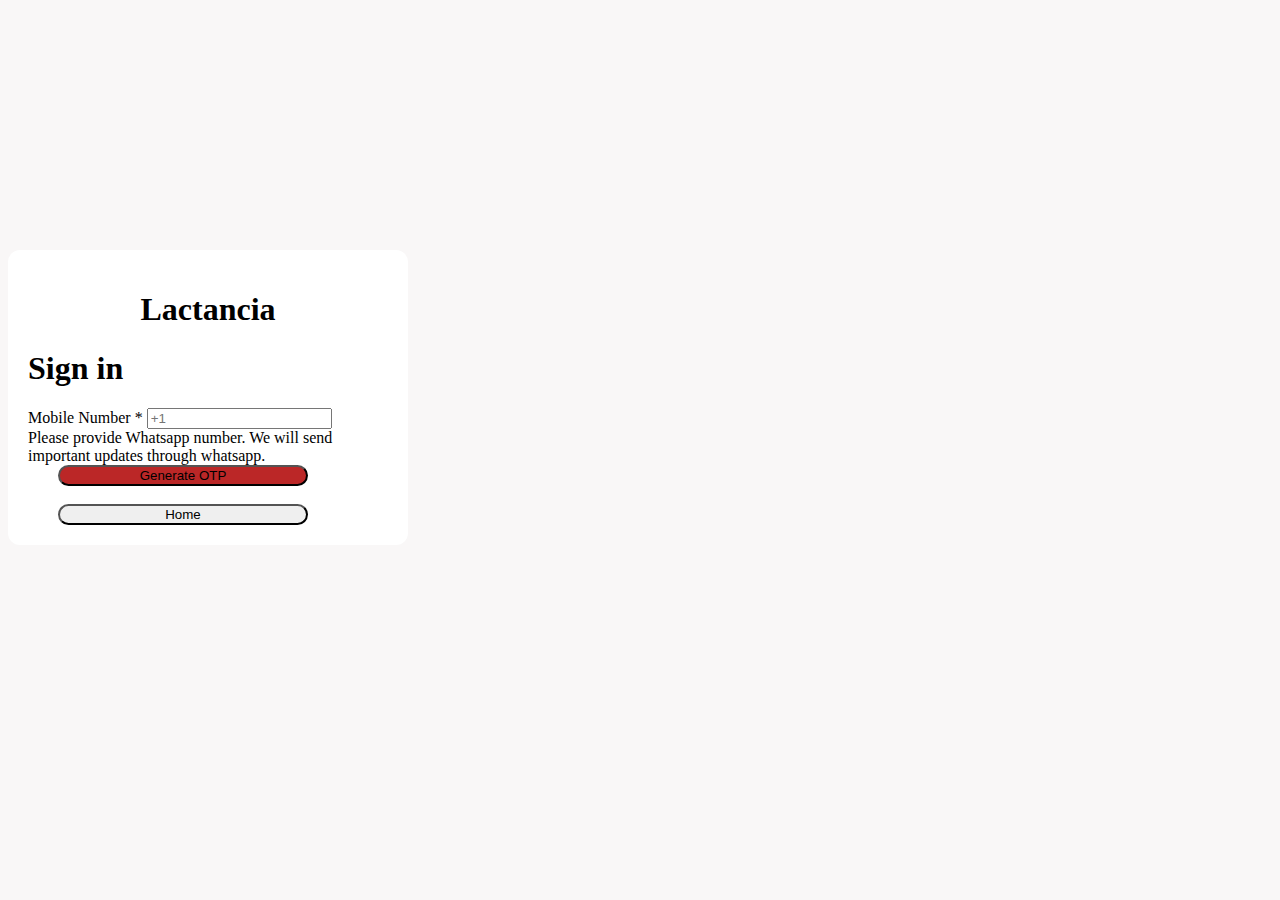
<file: LoginPage/index.html>
<!DOCTYPE html>
<html lang="en">
<head>
    <meta charset="UTF-8">
    <meta name="viewport" content="width=device-width, initial-scale=1.0">
    <title>Sign in</title>
    <link href="https://cdn.jsdelivr.net/npm/bootstrap@5.3.0/dist/css/bootstrap.min.css" rel="stylesheet" integrity="sha384-9ndCyUaIbzAi2FUVXJi0CjmCapSmO7SnpJef0486qhLnuZ2cdeRhO02iuK6FUUVM" crossorigin="anonymous">
    <link rel="stylesheet" href="https://cdnjs.cloudflare.com/ajax/libs/font-awesome/6.4.0/css/all.min.css" integrity="sha512-iecdLmaskl7CVkqkXNQ/ZH/XLlvWZOJyj7Yy7tcenmpD1ypASozpmT/E0iPtmFIB46ZmdtAc9eNBvH0H/ZpiBw==" crossorigin="anonymous" referrerpolicy="no-referrer" />
    <link rel="stylesheet" href="./style.css">
</head>
<body>
  
    <div class="login container d-flex justify-content-center align-items-center">
    <form>
            <div class="title">
                <h1>Lactancia</h1>
            </div>
        <div class="mb-3">
            <h1>Sign in</h1>
          <label for="exampleInputEmail1" class="form-label">Mobile Number *</label>
          <input type="number" class="form-control" id="exampleInputEmail1"  placeholder="+1">
          <div id="Help" class="form-text">Please provide Whatsapp number. We will send important updates through whatsapp.</div>
        </div>
        <button type="button" id="button" class="btn  otp">Generate OTP</button>
        <br>
        <button type="submit" class="btn btn-dark home"><a href="../Home/index.html">Home</a></button>
      </form>
    </div>
    <script>
         document.getElementById("button").addEventListener("click", ()=>
         {
         const email= document.getElementById("exampleInputEmail1").value;
         
       console.log(email);
    })
    
    </script>
</body>
</html>
</file>
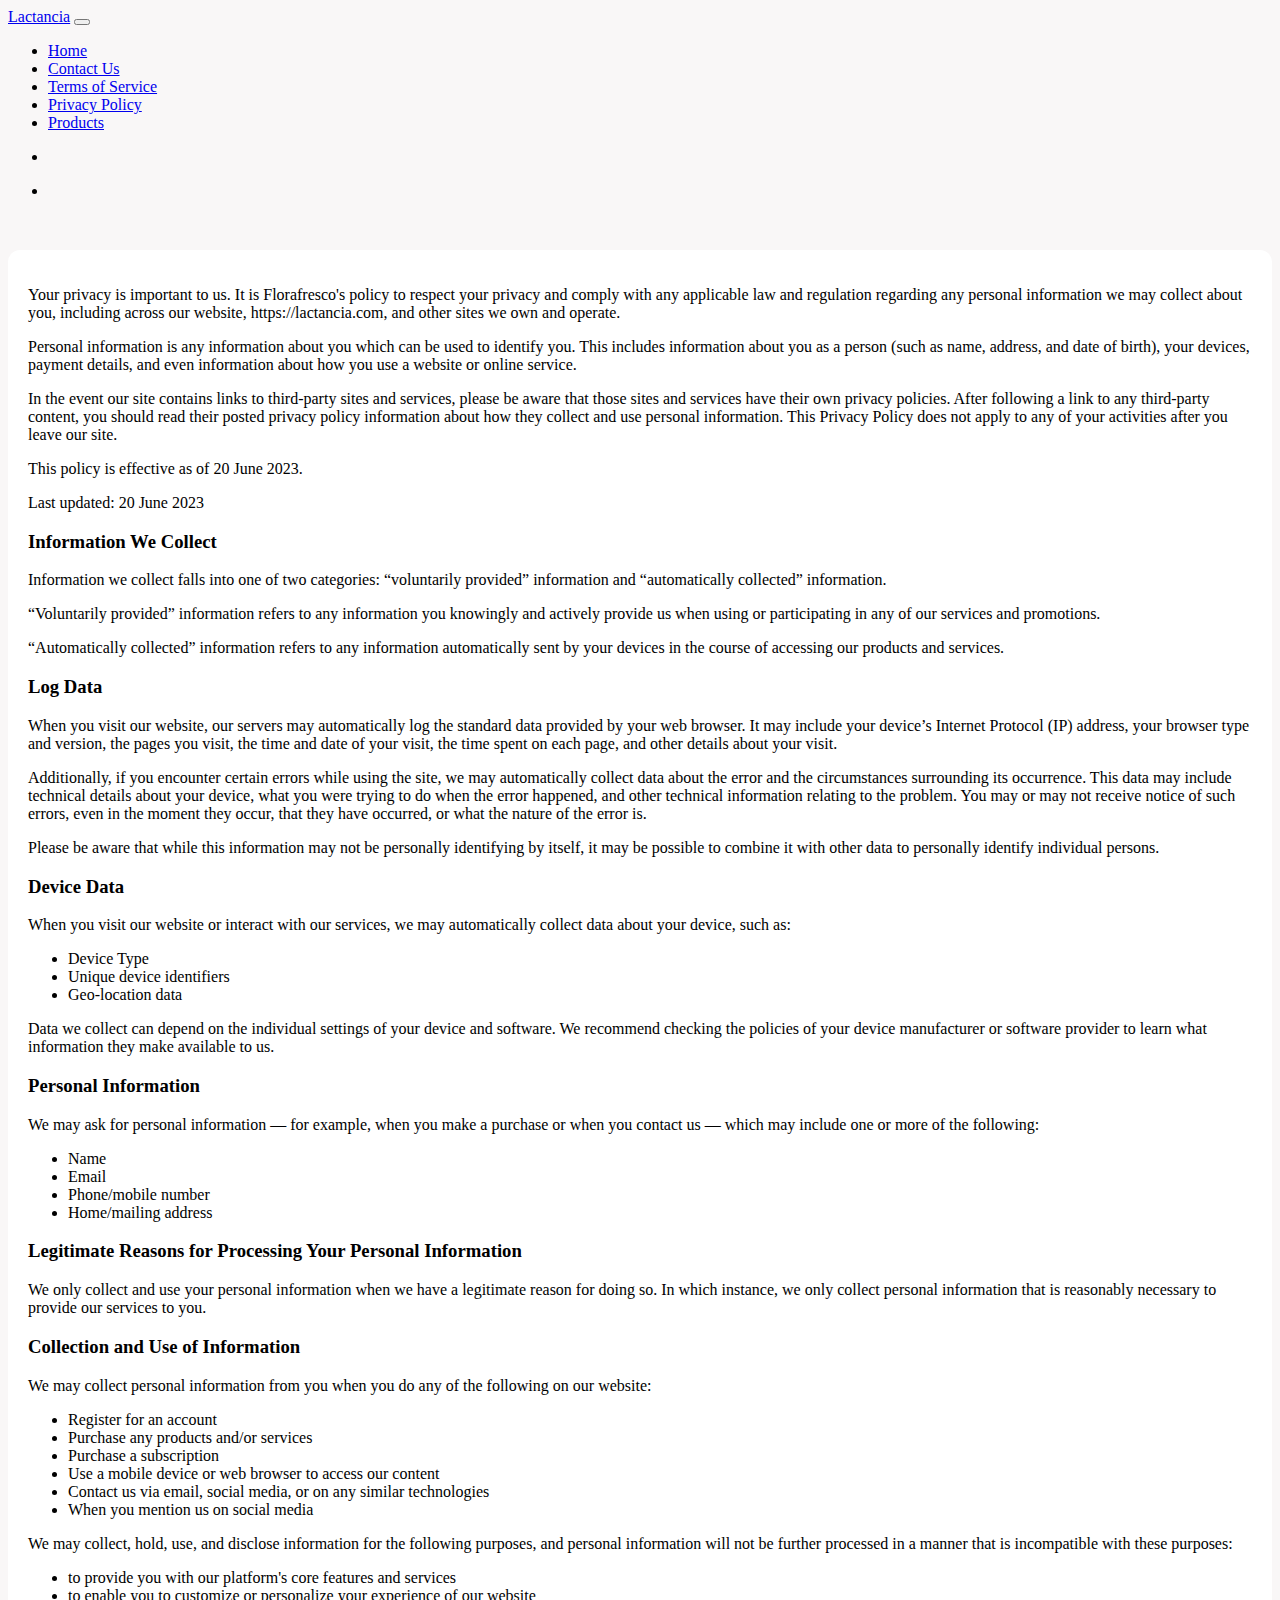
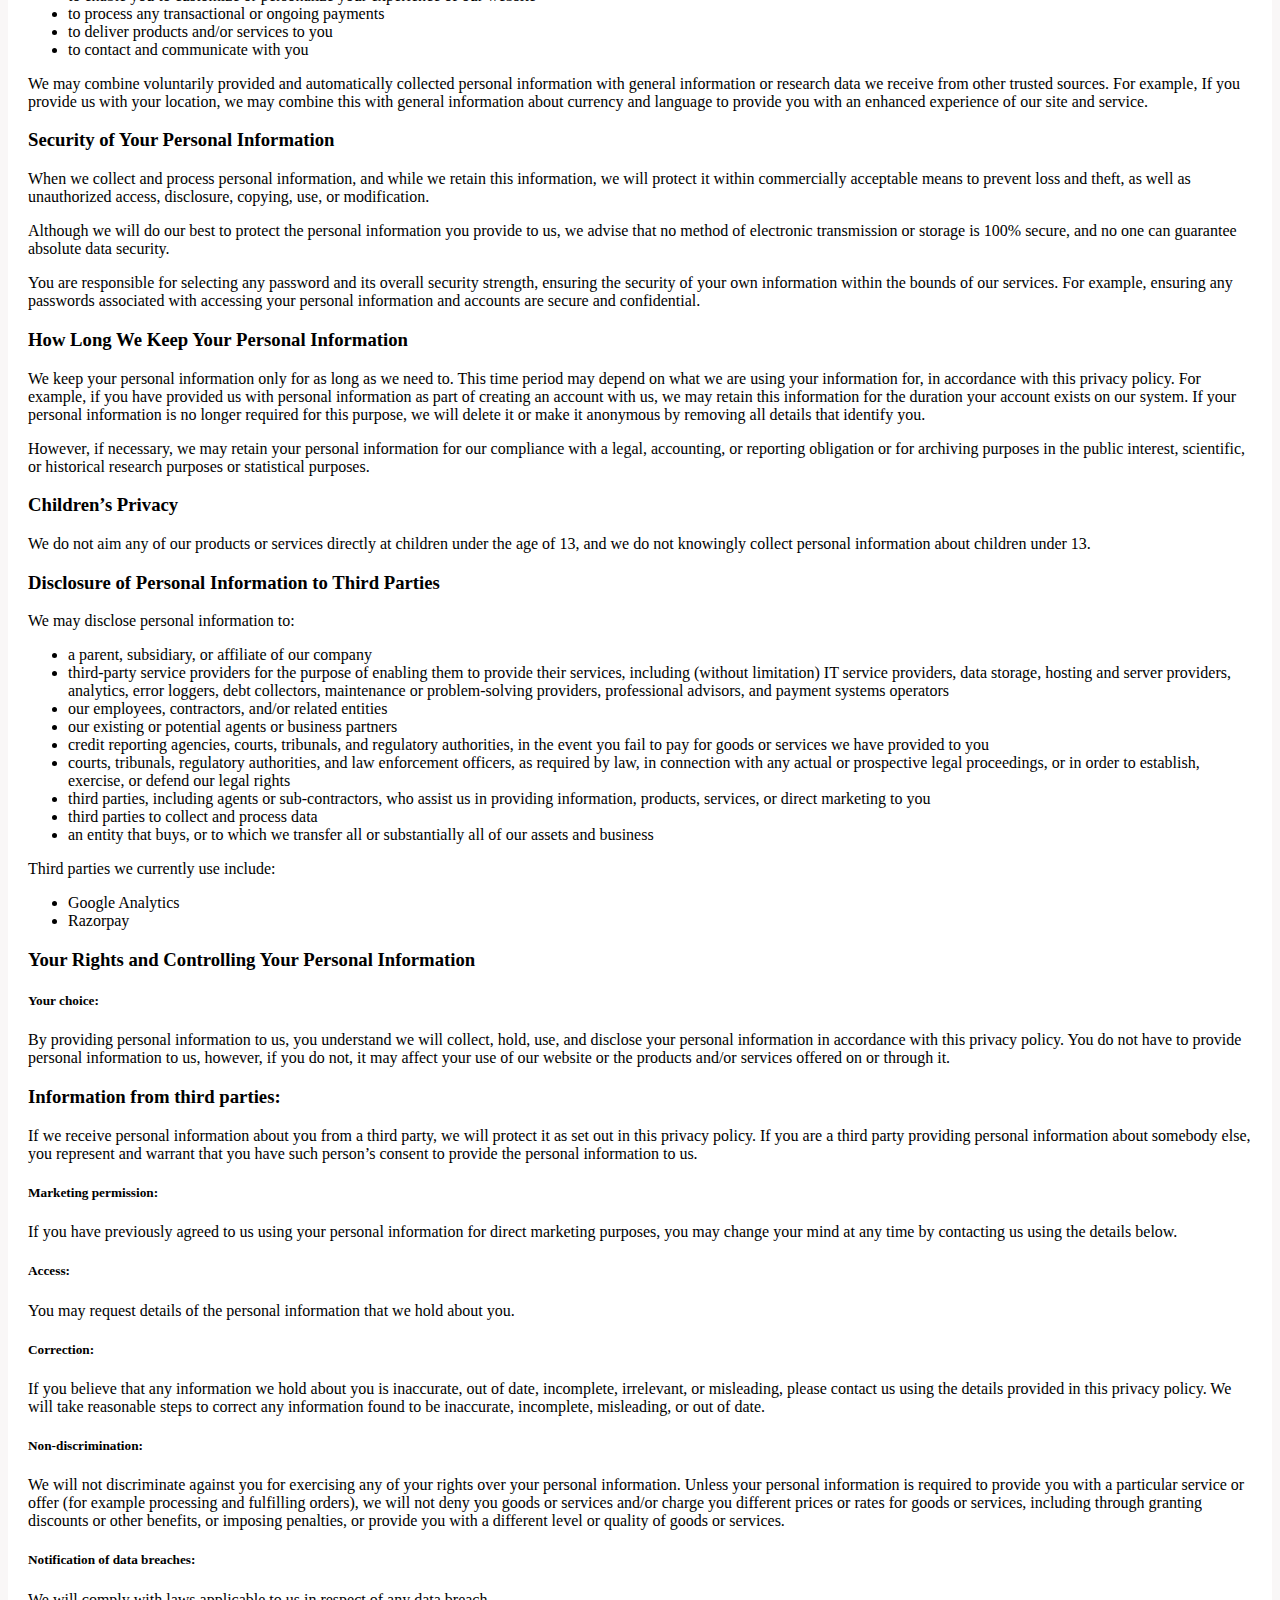
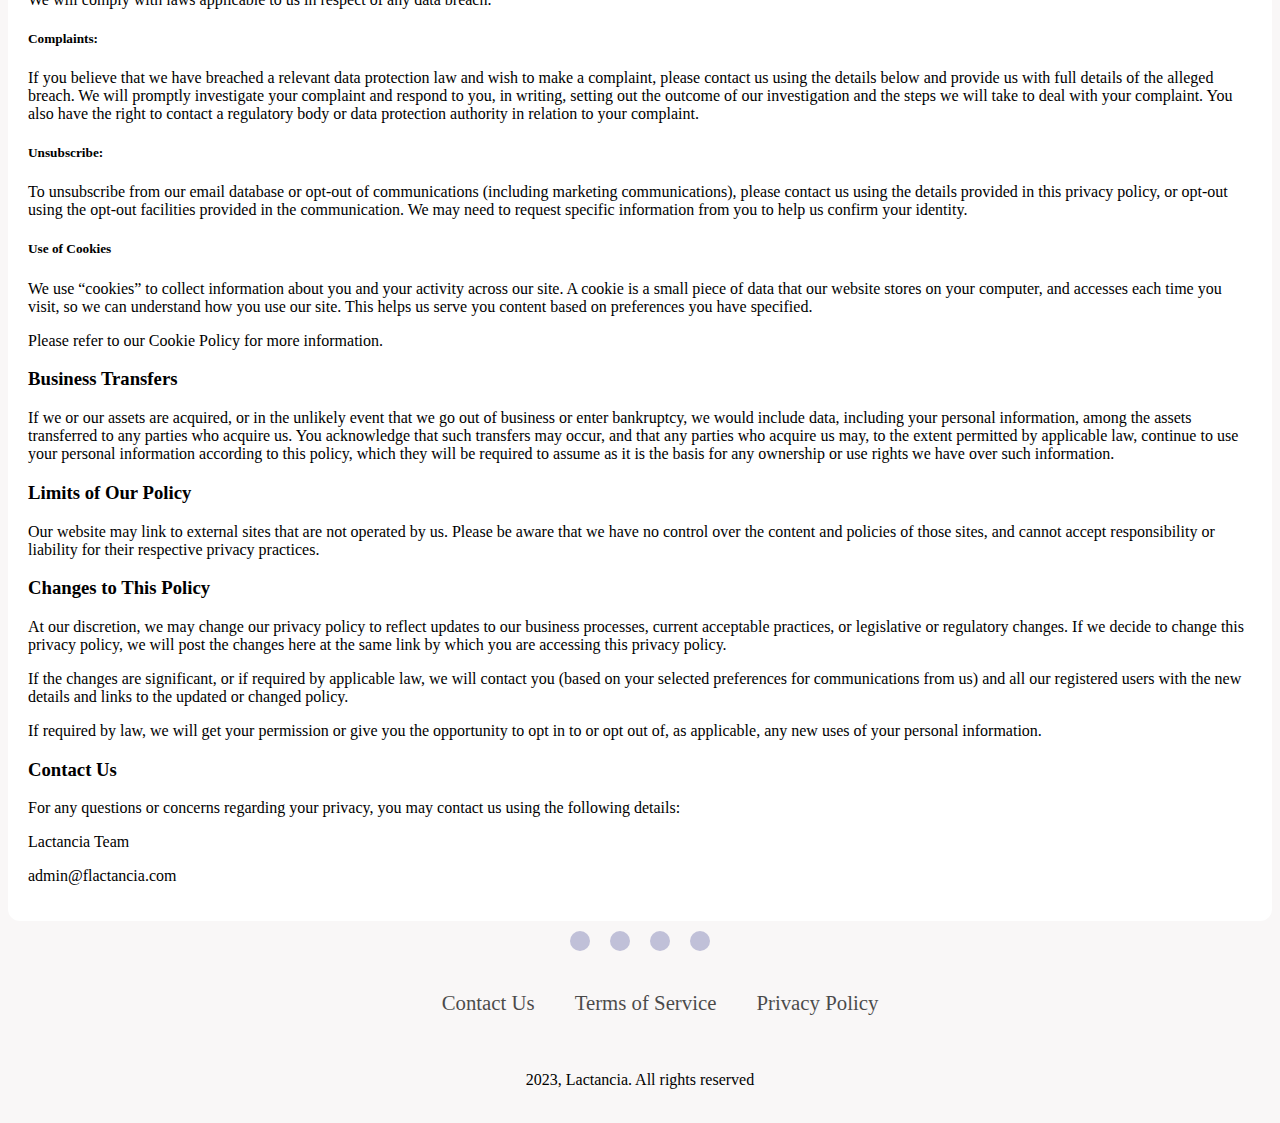
<file: PrivacyPolicy/index.html>
<!DOCTYPE html>
<html lang="en">
<head>
    <meta charset="UTF-8">
    <meta name="viewport" content="width=device-width, initial-scale=1.0">
    <title>Privacy Policy</title>
    <link href="https://cdn.jsdelivr.net/npm/bootstrap@5.3.0/dist/css/bootstrap.min.css" rel="stylesheet" integrity="sha384-9ndCyUaIbzAi2FUVXJi0CjmCapSmO7SnpJef0486qhLnuZ2cdeRhO02iuK6FUUVM" crossorigin="anonymous">
    <link rel="stylesheet" href="https://cdnjs.cloudflare.com/ajax/libs/font-awesome/6.4.0/css/all.min.css" integrity="sha512-iecdLmaskl7CVkqkXNQ/ZH/XLlvWZOJyj7Yy7tcenmpD1ypASozpmT/E0iPtmFIB46ZmdtAc9eNBvH0H/ZpiBw==" crossorigin="anonymous" referrerpolicy="no-referrer" />
    <link rel="stylesheet" href="./style.css">
</head>
<body>
    <nav class="navbar navbar-expand-lg bg-body-tertiary">
        <div class="container-fluid">
          <a class="navbar-brand" href="../Home/index.html">Lactancia</a>
          <button class="navbar-toggler" type="button" data-bs-toggle="collapse" data-bs-target="#navbarText" aria-controls="navbarText" aria-expanded="false" aria-label="Toggle navigation">
            <span class="navbar-toggler-icon"></span>
          </button>
          <div class="collapse navbar-collapse" id="navbarText">
            <ul class="navbar-nav me-auto mb-2 mb-lg-0">
              <li class="nav-item">
                <a class="nav-link active ps-5" aria-current="page" href="../Home/index.html"><i class="fa-solid fa-house"></i>  Home</a>
              </li>
              <li class="nav-item">
                <a class="nav-link ps-5" href="../Contact/index.html"><i class="fa-solid fa-phone"></i>  Contact Us</a>
              </li>
              <li class="nav-item">
                <a class="nav-link ps-5" href="../TermsOfService/index.html"><i class="fa-solid fa-bars"></i>  Terms of Service</a>
              </li>
              <li class="nav-item">
                <a class="nav-link ps-5" href="../PrivacyPolicy/index.html"><i class="fa-solid fa-eye-slash"></i>  Privacy Policy</a>
              </li>
              <li class="nav-item">
                <a class="nav-link ps-5" href="../products/index.html"><i class="fa-solid fa-check"></i>  Products</a>
              </li>
              <!--<li class="nav-item">
                <a class="nav-link ps-5" href="../Feedback/index.html"><i class="fa-solid fa-check"></i>  Feedback</a>
              </li>-->
            </ul>
            <span>
                <ul class="navbar-nav me-auto mb-2 mb-lg-0">
                <li class="nav-item">
                    <a class="nav-link ps-5" href="#"><i class="fa-solid fa-bag-shopping"></i></a>    
            </li>
            </ul>
            </span>
            <span >
                <ul class="navbar-nav me-auto mb-2 mb-lg-0">
                <li class="nav-item">
                    <a class="nav-link ps-5" href="../LoginPage/index.html"><i class="fa-solid fa-user-large"></i></a>
            </li>
            </ul>
            </span>
          </div>
        </div>
      </nav>
    
    <script src="https://cdn.jsdelivr.net/npm/bootstrap@5.3.0/dist/js/bootstrap.bundle.min.js" integrity="sha384-geWF76RCwLtnZ8qwWowPQNguL3RmwHVBC9FhGdlKrxdiJJigb/j/68SIy3Te4Bkz" crossorigin="anonymous"></script>
    <div>
        <div class="align container  justify-content-center align-items-center">
            <p>Your privacy is important to us. It is Florafresco's policy to respect your privacy and comply with any applicable law and regulation regarding any personal information we may collect about you, including across our website, https://lactancia.com, and other sites we own and operate.</p>
            <p>
            Personal information is any information about you which can be used to identify you. This includes information about you as a person (such as name, address, and date of birth), your devices, payment details, and even information about how you use a website or online service.</p>
            <p>
            In the event our site contains links to third-party sites and services, please be aware that those sites and services have their own privacy policies. After following a link to any third-party content, you should read their posted privacy policy information about how they collect and use personal information. This Privacy Policy does not apply to any of your activities after you leave our site.
        </p>
        <p>
            This policy is effective as of 20 June 2023.
        </p>
        <p>
            Last updated: 20 June 2023
        </p>
        <h3>
            Information We Collect
        </h3>
        <p>
            Information we collect falls into one of two categories: “voluntarily provided” information and “automatically collected” information.
        </p>
        <p>
            “Voluntarily provided” information refers to any information you knowingly and actively provide us when using or participating in any of our services and promotions.
        </p>
        <p>
            “Automatically collected” information refers to any information automatically sent by your devices in the course of accessing our products and services.
        </p>
        <h3>
            Log Data</h3>
            <p>
            When you visit our website, our servers may automatically log the standard data provided by your web browser. It may include your device’s Internet Protocol (IP) address, your browser type and version, the pages you visit, the time and date of your visit, the time spent on each page, and other details about your visit.
        </p>
        <p>
            Additionally, if you encounter certain errors while using the site, we may automatically collect data about the error and the circumstances surrounding its occurrence. This data may include technical details about your device, what you were trying to do when the error happened, and other technical information relating to the problem. You may or may not receive notice of such errors, even in the moment they occur, that they have occurred, or what the nature of the error is.
        </p>
        <p>
            Please be aware that while this information may not be personally identifying by itself, it may be possible to combine it with other data to personally identify individual persons.
            <p></p>
            <h3>Device Data</h3>
            <p>
            When you visit our website or interact with our services, we may automatically collect data about your device, such as:
        </p>
            <ul>
                <li>Device Type</li>
                <li> Unique device identifiers</li>
                <li>  Geo-location data</li>
            </ul>
          <p>
            Data we collect can depend on the individual settings of your device and software. We recommend checking the policies of your device manufacturer or software provider to learn what information they make available to us.
        </p>
        <h3>Personal Information</h3>
            <p>
            We may ask for personal information — for example, when you make a purchase or when you contact us — which may include one or more of the following:
        </p>
        <ul>
            <li>Name</li>
            <li> Email</li>
            <li>Phone/mobile number</li>
            <li>Home/mailing address</li>
        </ul>
            <h3>
            Legitimate Reasons for Processing Your Personal Information
        </h3>
        <p>
            We only collect and use your personal information when we have a legitimate reason for doing so. In which instance, we only collect personal information that is reasonably necessary to provide our services to you.
        </p>
        <h3>Collection and Use of Information</h3>
            <p>
            We may collect personal information from you when you do any of the following on our website:
        </p>
        <ul>
            <li>Register for an account</li>
            <li>Purchase any products and/or services</li>
            <li>Purchase a subscription</li>
            <li>Use a mobile device or web browser to access our content</li>
            <li>Contact us via email, social media, or on any similar technologies</li>
            <li>When you mention us on social media</li>
        </ul>
            <p>
            We may collect, hold, use, and disclose information for the following purposes, and personal information will not be further processed in a manner that is
         incompatible with these purposes:
        </p>
        <ul>
            <li> to provide you with our platform's core features and services</li>
            <li>to enable you to customize or personalize your experience of our website</li>
            <li>to process any transactional or ongoing payments</li>
            <li>to deliver products and/or services to you</li>
            <li>to contact and communicate with you</li>
        </ul>
           <p>
            We may combine voluntarily provided and automatically collected personal information with general information or research data we receive from other trusted sources.
            For example, If you provide us with your location, we may combine this with general information about currency and language to provide you with an enhanced experience of our site and service.
        </p>
        <h3>Security of Your Personal Information</h3>
            <p>
            When we collect and process personal information, and while we retain this information, we will protect it within commercially acceptable means to prevent loss and theft, as well as unauthorized access, disclosure, copying, use, or modification.
        </p>
            Although we will do our best to protect the personal information you provide to us, we advise that no method of electronic transmission or storage is 100% secure, and no one can guarantee absolute data security.
            <p>
            You are responsible for selecting any password and its overall security strength, ensuring the security of your own information within the bounds of our services. For example, ensuring any passwords associated with accessing your personal information and accounts are secure and confidential.
        </p>
        <h3>
            How Long We Keep Your Personal Information
        </h3>
        <p>
            We keep your personal information only for as long as we need to. This time period may depend on what we are using your information for, in accordance with this privacy policy. For example, if you have provided us with personal information as part of creating an account with us, we may retain this information for the duration your account exists on our system. If your personal information is no longer required for this purpose, we will delete it or make it anonymous by removing all details that identify you.
        </p>
        <p>
            However, if necessary, we may retain your personal information for our compliance with a legal, accounting, or reporting obligation or for archiving purposes in the public interest, scientific, or historical research purposes or statistical purposes.
        </p>
        <h3>Children’s Privacy</h3>
            <p>
            We do not aim any of our products or services directly at children under the age of 13, and we do not knowingly collect personal information about children under 13.
        </p>
        <h3>
            Disclosure of Personal Information to Third Parties
        </h3>
        <p>
            We may disclose personal information to:
        </p>
        <ul>
            <li>a parent, subsidiary, or affiliate of our company</li>
            <li>
            third-party service providers for the purpose of enabling them to provide their services, including (without limitation) IT service providers, data storage, hosting and server providers, analytics, error loggers, debt collectors, maintenance or problem-solving providers, professional advisors, and payment systems operators
        </li>
        <li>
            our employees, contractors, and/or related entities
        </li>
        <li>
            our existing or potential agents or business partners
        </li>
        <li>
            credit reporting agencies, courts, tribunals, and regulatory authorities, in the event you fail to pay for goods or services we have provided to you
        </li>
        <li>
            courts, tribunals, regulatory authorities, and law enforcement officers, as required by law, in connection with any actual or prospective legal proceedings, or in order to establish, exercise, or defend our legal rights
        </li>
        <li>
            third parties, including agents or sub-contractors, who assist us in providing information, products, services, or direct marketing to you
        </li>
        <li>
            third parties to collect and process data
        </li>
        <li>
            an entity that buys, or to which we transfer all or substantially all of our assets and business
        </li>
        </ul>
        <p>
            Third parties we currently use include:
        </p>
        <ul>
            <li>Google Analytics</li>
            <li>Razorpay</li>
        </ul>
            <h3>
            Your Rights and Controlling Your Personal Information
        </h3>
            <span><h5>Your choice:</h5></span>
            <p>
             By providing personal information to us, you understand we will collect, hold, use, and disclose your personal information in accordance with this privacy policy. You do not have to provide personal information to us, however, if you do not, it may affect your use of our website or the products and/or services offered on or through it.
            </p>
            <h3>Information from third parties:</h3>
            <p>
            If we receive personal information about you from a third party, we will protect it as set out in this privacy policy. If you are a third party providing personal information about somebody else, you represent and warrant that you have such person’s consent to provide the personal information to us.
        </p>
            <h5>Marketing permission:</h5> 
            <p>
            If you have previously agreed to us using your personal information for direct marketing purposes, you may change your mind at any time by contacting us using the details below.
        </p>
            <h5>Access:</h5> 
            <p>
            You may request details of the personal information that we hold about you.
        </p>
            <span><h5>Correction: </h5></span>
            <p>
            If you believe that any information we hold about you is inaccurate, out of date, incomplete, irrelevant, or misleading, please contact us using the details provided in this privacy policy. We will take reasonable steps to correct any information found to be inaccurate, incomplete, misleading, or out of date.
        </p>
        <span><h5>Non-discrimination:</h5></span>
        <p>
             We will not discriminate against you for exercising any of your rights over your personal information. Unless your personal information is required to provide you with a particular service or offer (for example processing and fulfilling orders), we will not deny you goods or services and/or charge you different prices or rates for goods or services, including through granting discounts or other benefits, or imposing penalties, or provide you with a different level or quality of goods or services.
            </p>
            <span><h5>Notification of data breaches:</h5></span>
            <p>
             We will comply with laws applicable to us in respect of any data breach.
            </p>
            <span><h5>Complaints:</h5></span>
            <p>
             If you believe that we have breached a relevant data protection law and wish to make a complaint, please contact us using the details below and provide us with full details of the alleged breach. We will promptly investigate your complaint and respond to you, in writing, setting out the outcome of our investigation and the steps we will take to deal with your complaint. You also have the right to contact a regulatory body or data protection authority in relation to your complaint.
            </p>
            <span><h5>Unsubscribe: </h5></span>
            To unsubscribe from our email database or opt-out of communications (including marketing communications), please contact us using the details provided in this privacy policy, or opt-out using the opt-out facilities provided in the communication. We may need to request specific information from you to help us confirm your identity.
            
            <h5>Use of Cookies</h5>
            <p>
            We use “cookies” to collect information about you and your activity across our site. A cookie is a small piece of data that our website stores on your computer, and accesses each time you visit, so we can understand how you use our site. This helps us serve you content based on preferences you have specified.
        </p>
        <p>
            Please refer to our Cookie Policy for more information.
        </p>
        <h3>Business Transfers</h3>
            <p>
            If we or our assets are acquired, or in the unlikely event that we go out of business or enter bankruptcy, we would include data, including your personal information, among the assets transferred to any parties who acquire us. You acknowledge that such transfers may occur, and that any parties who acquire us may, to the extent permitted by applicable law, continue to use your personal information according to this policy, which they will be required to assume as it is the basis for any ownership or use rights we have over such information.
        </p>
        <h3>Limits of Our Policy</h3>
            <p>
            Our website may link to external sites that are not operated by us. Please be aware that we have no control over the content and policies of those sites, and cannot accept responsibility or liability for their respective privacy practices.
        </p>
        <h3>
            Changes to This Policy
        </h3>
        <p>
            At our discretion, we may change our privacy policy to reflect updates to our business processes, current acceptable practices, or legislative or regulatory changes. If we decide to change this privacy policy, we will post the changes here at the same link by which you are accessing this privacy policy.
        </p>
        <p>
            If the changes are significant, or if required by applicable law, we will contact you (based on your selected preferences for communications from us) and all our registered users with the new details and links to the updated or changed policy.
        </p>
        <p>
            If required by law, we will get your permission or give you the opportunity to opt in to or opt out of, as applicable, any new uses of your personal information.
        </p>
        <h3>Contact Us</h3>
            <p>
            For any questions or concerns regarding your privacy, you may contact us using the following details:
        </p>
        <p>
            Lactancia Team
            </p>
            <p>
            admin@flactancia.com
        </p>
        </div>
    </div>
    <div class="footer">
        <div class="socialIcon">
            <a href=""><i class="fa-brands fa-facebook" target="_blank"></i></a>
            <a href=""><i class="fa-brands fa-instagram" target="_blank"></i></a>
            <a href=""><i class="fa-brands fa-twitter" target="_blank"></i></a>
            <a href=""><i class="fa-brands fa-whatsapp" target="_blank"></i></a>
        </div>
        <div class="footerNav">
            <ul>
                <li><a href="../Contact/index.html">Contact Us</a></li>
                <li><a href="../TermsOfService/index.html">Terms of Service</a></li>
                <li><a href="../PrivacyPolicy/index.html">Privacy Policy</a></li>
            <!--<li><a href="../Feedback/index.html">Feedback</a></li>-->
            </ul>
        </div>
        <div class="footerbottom">
            <p>2023, Lactancia. All rights reserved</p>
        </div>
      </div>
</body>
</html>
</file>
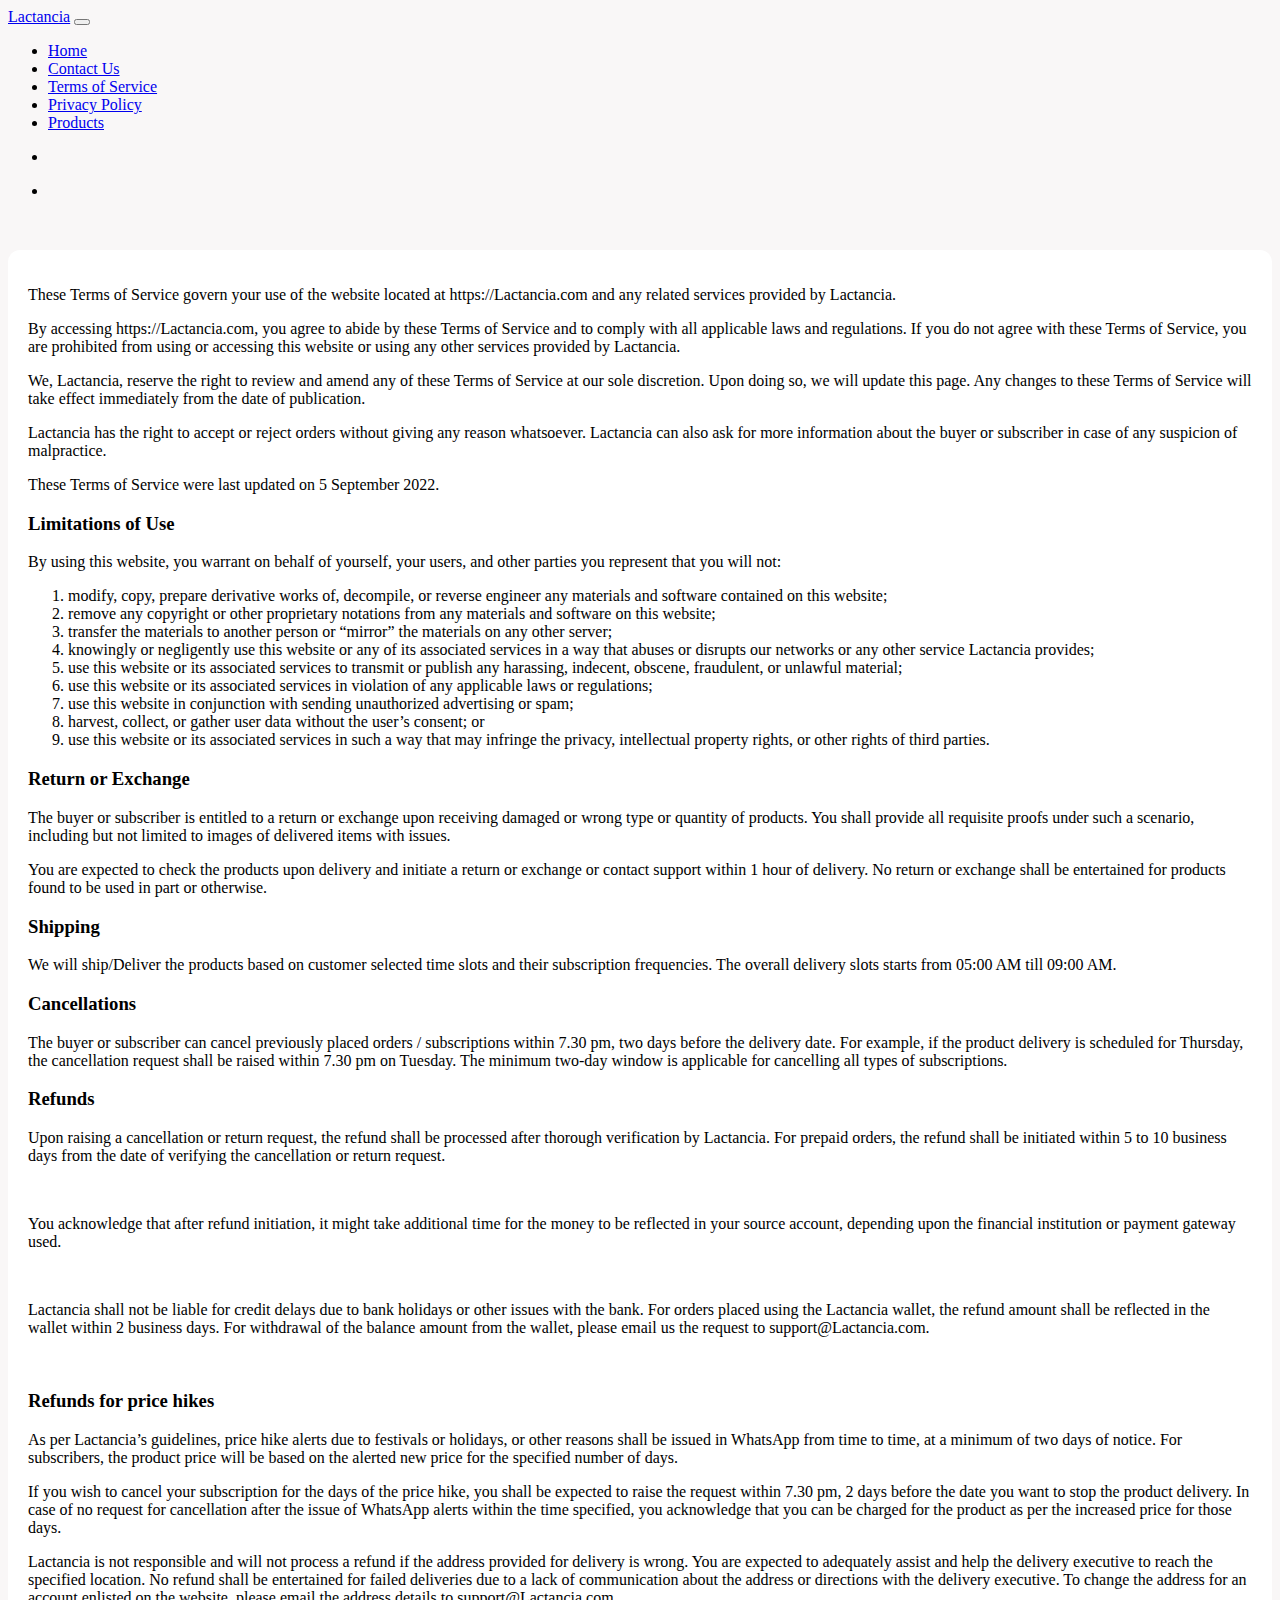
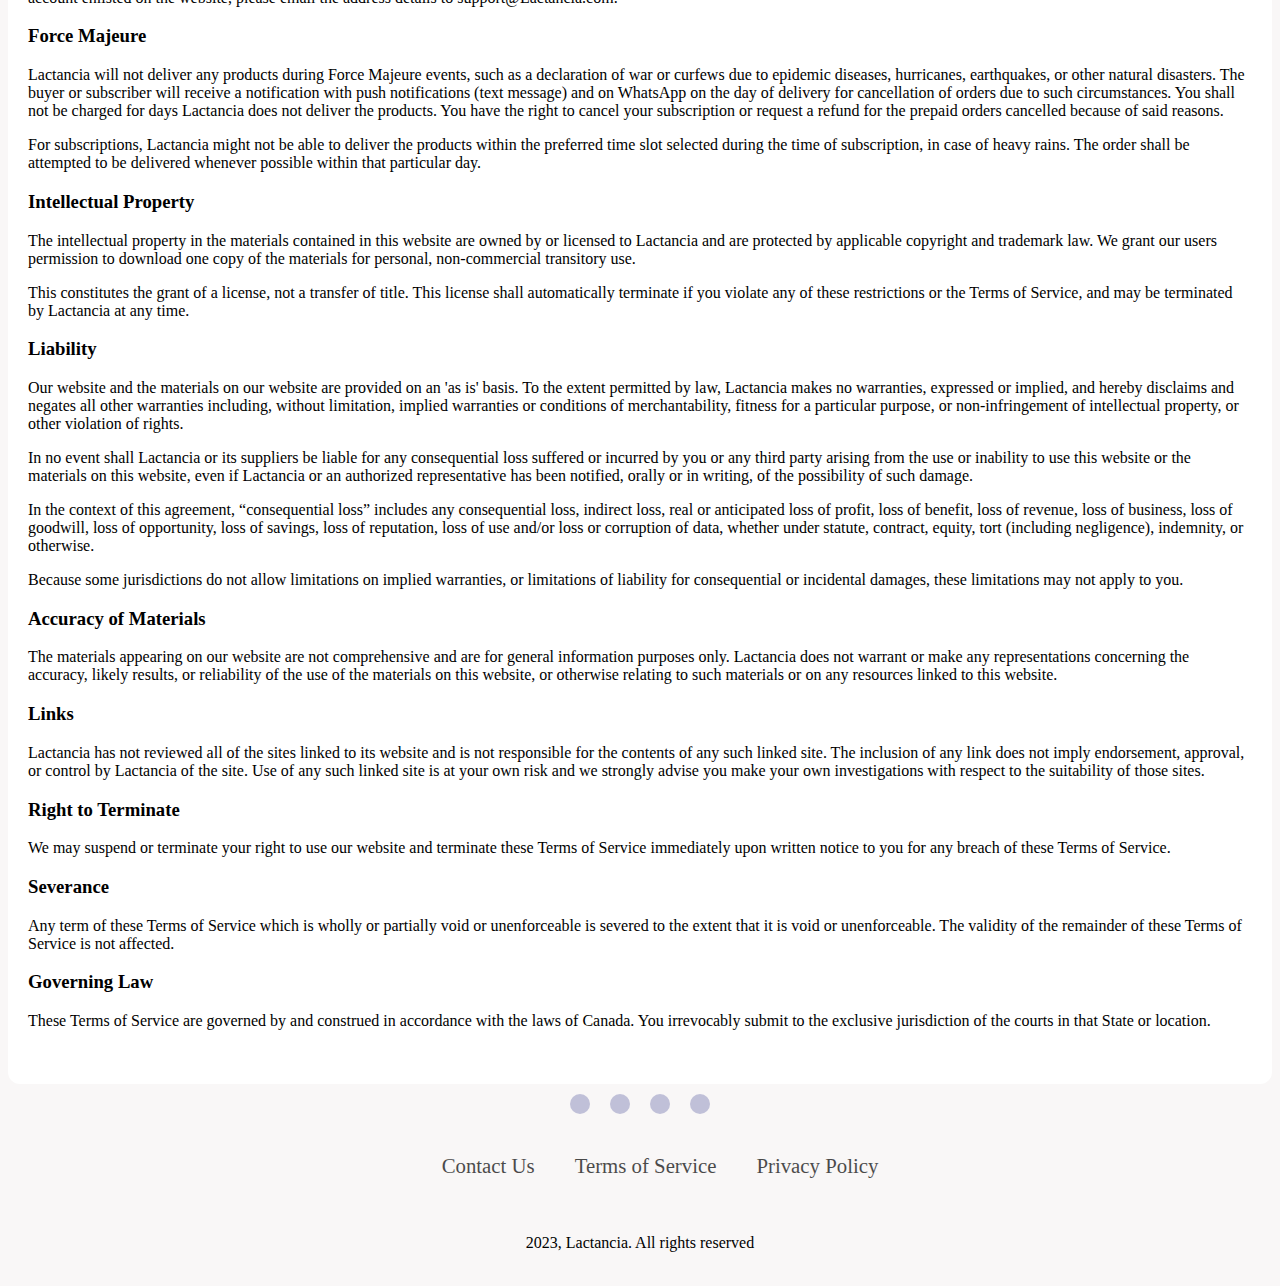
<file: TermsOfService/index.html>
<!DOCTYPE html>
<html lang="en">
<head>
    <meta charset="UTF-8">
    <meta name="viewport" content="width=device-width, initial-scale=1.0">
    <title>TermsOfService</title>
    <link href="https://cdn.jsdelivr.net/npm/bootstrap@5.3.0/dist/css/bootstrap.min.css" rel="stylesheet" integrity="sha384-9ndCyUaIbzAi2FUVXJi0CjmCapSmO7SnpJef0486qhLnuZ2cdeRhO02iuK6FUUVM" crossorigin="anonymous">
    <link rel="stylesheet" href="https://cdnjs.cloudflare.com/ajax/libs/font-awesome/6.4.0/css/all.min.css" integrity="sha512-iecdLmaskl7CVkqkXNQ/ZH/XLlvWZOJyj7Yy7tcenmpD1ypASozpmT/E0iPtmFIB46ZmdtAc9eNBvH0H/ZpiBw==" crossorigin="anonymous" referrerpolicy="no-referrer" />
    <link rel="stylesheet" href="../TermsOfService/style.css">
</head>
<body>
    <nav class="navbar navbar-expand-lg bg-body-tertiary">
        <div class="container-fluid">
          <a class="navbar-brand" href="../Home/index.html">Lactancia</a>
          <button class="navbar-toggler" type="button" data-bs-toggle="collapse" data-bs-target="#navbarText" aria-controls="navbarText" aria-expanded="false" aria-label="Toggle navigation">
            <span class="navbar-toggler-icon"></span>
          </button>
          <div class="collapse navbar-collapse" id="navbarText">
            <ul class="navbar-nav me-auto mb-2 mb-lg-0">
                <li class="nav-item">
                    <a class="nav-link active ps-5" aria-current="page" href="../Home/index.html"><i class="fa-solid fa-house"></i>  Home</a>
                  </li>
              <li class="nav-item">
                <a class="nav-link ps-5" href="../Contact/index.html"><i class="fa-solid fa-phone"></i>  Contact Us</a>
              </li>
              <li class="nav-item">
                <a class="nav-link ps-5" href="../TermsOfService/index.html"><i class="fa-solid fa-bars"></i>  Terms of Service</a>
              </li>
              <li class="nav-item">
                <a class="nav-link ps-5" href="../PrivacyPolicy/index.html"><i class="fa-solid fa-eye-slash"></i>  Privacy Policy</a>
              </li>
              <li class="nav-item">
                <a class="nav-link ps-5" href="../products/index.html"><i class="fa-solid fa-check"></i>  Products</a>
              </li>
              <!--<li class="nav-item">
                <a class="nav-link ps-5" href="../Feedback/index.html"><i class="fa-solid fa-check"></i>  Feedback</a>
              </li>-->
            </ul>
            <span>
                <ul class="navbar-nav me-auto mb-2 mb-lg-0">
                <li class="nav-item">
                    <a class="nav-link ps-5" href="#"><i class="fa-solid fa-bag-shopping"></i></a>    
            </li>
            </ul>
            </span>
            <span >
                <ul class="navbar-nav me-auto mb-2 mb-lg-0">
                <li class="nav-item">
                    <a class="nav-link ps-5" href="../LoginPage/index.html"><i class="fa-solid fa-user-large"></i></a>
            </li>
            </ul>
            </span>
          </div>
        </div>
      </nav>
    <div class="align container  justify-content-center align-items-center">
    <p>These Terms of Service govern your use of the website located at https://Lactancia.com and any related services provided by Lactancia.</p>
    <p>By accessing https://Lactancia.com, you agree to abide by these Terms of Service and to comply with all applicable laws and regulations. If you do not agree with these Terms of Service, you are prohibited from using or accessing this website or using any other services provided by Lactancia.</p>
    <p>We, Lactancia, reserve the right to review and amend any of these Terms of Service at our sole discretion. Upon doing so, we will update this page. Any changes to these Terms of Service will take effect immediately from the date of publication.</p>
    <p>Lactancia has the right to accept or reject orders without giving any reason whatsoever. Lactancia can also ask for more information about the buyer or subscriber in case of any suspicion of malpractice.</p>
    <p>These Terms of Service were last updated on 5 September 2022.</p>
    <h3>Limitations of Use</h3>
    <p>By using this website, you warrant on behalf of yourself, your users, and other parties you represent that you will not:</p>
    <ol>
        <li>modify, copy, prepare derivative works of, decompile, or reverse engineer any materials and software contained on this website;</li>
        <li>remove any copyright or other proprietary notations from any materials and software on this website;</li>
        <li>transfer the materials to another person or “mirror” the materials on any other server;</li>
        <li>knowingly or negligently use this website or any of its associated services in a way that abuses or disrupts our networks or any other service Lactancia provides;</li>
        <li>use this website or its associated services to transmit or publish any harassing, indecent, obscene, fraudulent, or unlawful material;</li>
        <li>use this website or its associated services in violation of any applicable laws or regulations;</li>
        <li>use this website in conjunction with sending unauthorized advertising or spam;</li>
        <li>harvest, collect, or gather user data without the user’s consent; or</li>
        <li>use this website or its associated services in such a way that may infringe the privacy, intellectual property rights, or other rights of third parties.</li>      
    </ol>

<div>
    <h3>Return or Exchange</h3>
    <p>The buyer or subscriber is entitled to a return or exchange upon receiving damaged or wrong type or quantity of products. You shall provide all requisite proofs under such a scenario, including but not limited to images of delivered items with issues.</p>
    <p>You are expected to check the products upon delivery and initiate a return or exchange or contact support within 1 hour of delivery. No return or exchange shall be entertained for products found to be used in part or otherwise.</p>
</div>
<div>
    <h3>Shipping</h3>
    <p>We will ship/Deliver the products based on customer selected time slots and their subscription frequencies. The overall delivery slots starts from 05:00 AM till 09:00 AM.</p>
</div>
<div>
    <h3>Cancellations</h3>
    <p>The buyer or subscriber can cancel previously placed orders / subscriptions within 7.30 pm, two days before the delivery date. For example, if the product delivery is scheduled for Thursday, the cancellation request shall be raised within 7.30 pm on Tuesday. The minimum two-day window is applicable for cancelling all types of subscriptions.</p>
</div>
<div>
    <h3>Refunds</h3>
    <p>Upon raising a cancellation or return request, the refund shall be processed after thorough verification by Lactancia. For prepaid orders, the refund shall be initiated within 5 to 10 business days from the date of verifying the cancellation or return request.</p>
    <br>
    <p>You acknowledge that after refund initiation, it might take additional time for the money to be reflected in your source account, depending upon the financial institution or payment gateway used.</p>
    <br>
    <p>Lactancia shall not be liable for credit delays due to bank holidays or other issues with the bank. For orders placed using the Lactancia wallet, the refund amount shall be reflected in the wallet within 2 business days. For withdrawal of the balance amount from the wallet, please email us the request to support@Lactancia.com.</p>
    <br>

</div>
<div>
    <h3>Refunds for price hikes</h3>
    <p>As per Lactancia’s guidelines, price hike alerts due to festivals or holidays, or other reasons shall be issued in WhatsApp from time to time, at a minimum of two days of notice. For subscribers, the product price will be based on the alerted new price for the specified number of days.</p>
    <p>If you wish to cancel your subscription for the days of the price hike, you shall be expected to raise the request within 7.30 pm, 2 days before the date you want to stop the product delivery. In case of no request for cancellation after the issue of WhatsApp alerts within the time specified, you acknowledge that you can be charged for the product as per the increased price for those days.</p>
    <p>Lactancia is not responsible and will not process a refund if the address provided for delivery is wrong. You are expected to adequately assist and help the delivery executive to reach the specified location. No refund shall be entertained for failed deliveries due to a lack of communication about the address or directions with the delivery executive. To change the address for an account enlisted on the website, please email the address details to support@Lactancia.com.</p>
</div>
<div>
    <h3>Force Majeure</h3>
    <p>Lactancia will not deliver any products during Force Majeure events, such as a declaration of war or curfews due to epidemic diseases, hurricanes, earthquakes, or other natural disasters. The buyer or subscriber will receive a notification with push notifications (text message) and on WhatsApp on the day of delivery for cancellation of orders due to such circumstances. You shall not be charged for days Lactancia does not deliver the products. You have the right to cancel your subscription or request a refund for the prepaid orders cancelled because of said reasons.</p>
    <p>For subscriptions, Lactancia might not be able to deliver the products within the preferred time slot selected during the time of subscription, in case of heavy rains. The order shall be attempted to be delivered whenever possible within that particular day.</p>
</div>
<div>
    <h3>Intellectual Property</h3>
    <p>The intellectual property in the materials contained in this website are owned by or licensed to Lactancia and are protected by applicable copyright and trademark law. We grant our users permission to download one copy of the materials for personal, non-commercial transitory use.</p>
    <p>This constitutes the grant of a license, not a transfer of title. This license shall automatically terminate if you violate any of these restrictions or the Terms of Service, and may be terminated by Lactancia at any time.</p>
</div>
<div>
    <h3>Liability</h3>
    <p>Our website and the materials on our website are provided on an 'as is' basis. To the extent permitted by law, Lactancia makes no warranties, expressed or implied, and hereby disclaims and negates all other warranties including, without limitation, implied warranties or conditions of merchantability, fitness for a particular purpose, or non-infringement of intellectual property, or other violation of rights.</p>
    <p>In no event shall Lactancia or its suppliers be liable for any consequential loss suffered or incurred by you or any third party arising from the use or inability to use this website or the materials on this website, even if Lactancia or an authorized representative has been notified, orally or in writing, of the possibility of such damage.</p>
    <p>In the context of this agreement, “consequential loss” includes any consequential loss, indirect loss, real or anticipated loss of profit, loss of benefit, loss of revenue, loss of business, loss of goodwill, loss of opportunity, loss of savings, loss of reputation, loss of use and/or loss or corruption of data, whether under statute, contract, equity, tort (including negligence), indemnity, or otherwise.</p>
    <p>Because some jurisdictions do not allow limitations on implied warranties, or limitations of liability for consequential or incidental damages, these limitations may not apply to you.</p>
</div>
<div>
    <h3>Accuracy of Materials</h3>
    <p>The materials appearing on our website are not comprehensive and are for general information purposes only. Lactancia does not warrant or make any representations concerning the accuracy, likely results, or reliability of the use of the materials on this website, or otherwise relating to such materials or on any resources linked to this website.</p>
</div>
<div>
    <h3>Links</h3>
    <p>Lactancia has not reviewed all of the sites linked to its website and is not responsible for the contents of any such linked site. The inclusion of any link does not imply endorsement, approval, or control by Lactancia of the site. Use of any such linked site is at your own risk and we strongly advise you make your own investigations with respect to the suitability of those sites.</p>
</div>
<div>
    <h3>Right to Terminate</h3>
    <p>We may suspend or terminate your right to use our website and terminate these Terms of Service immediately upon written notice to you for any breach of these Terms of Service.</p>
</div>
<div>
    <h3>Severance</h3>
    <p>Any term of these Terms of Service which is wholly or partially void or unenforceable is severed to the extent that it is void or unenforceable. The validity of the remainder of these Terms of Service is not affected.</p>
</div>
<div>
    <h3>Governing Law</h3>
    <p>These Terms of Service are governed by and construed in accordance with the laws of Canada. You irrevocably submit to the exclusive jurisdiction of the courts in that State or location.</p>
    <br>
</div>
</div>
 </div>
 <div class="footer">
    <div class="socialIcon">
        <a href=""><i class="fa-brands fa-facebook" target="_blank"></i></a>
        <a href=""><i class="fa-brands fa-instagram" target="_blank"></i></a>
        <a href=""><i class="fa-brands fa-twitter" target="_blank"></i></a>
        <a href=""><i class="fa-brands fa-whatsapp" target="_blank"></i></a>
    </div>
    <div class="footerNav">
        <ul>
            <li><a href="../Contact/index.html">Contact Us</a></li>
            <li><a href="../TermsOfService/index.html">Terms of Service</a></li>
            <li><a href="../PrivacyPolicy/index.html">Privacy Policy</a></li>
        <!--<li><a href="../Feedback/index.html">Feedback</a></li>-->
        </ul>
    </div>
    <div class="footerbottom">
        <p>2023, Lactancia. All rights reserved</p>
    </div>
  </div>
</body>
</html>
</file>
<file: Contact/style.css>
body
{
    background-color: rgb(249, 247, 247) !important;
}
.contact
{
    margin-top: 50px;
    height:80%;
    padding: 20px;
    border-radius: 12px;
    background-color: white;
    bottom: 0;
}
.footer{
    width:100%;
    bottom:0;
}
.socialIcon{
    display: flex;
    justify-content: center;
}
.socialIcon a{
    text-decoration: none;
    padding: 10px;
    margin: 10px;
    border-radius: 50%;
    background-color: rgb(192, 192, 216);
}
.socialIcon a i{
    font-size: 2em;
    color: rgb(7, 7, 6);
    opacity: 0.9;

}
.footerNav{
    margin:30px 0; 
}
.footerNav ul {
    display: flex;
    justify-content: center;
    list-style-type: none;
}
.footerNav ul li a{
    color: rgb(0, 0, 0);
    margin: 20px;
    text-decoration: none;
    font-size: 1.3em;
    opacity: 0.7;
}
.footerbottom{
    padding:10px;
    text-align: center;
}
.navbar
{
    top: 0;
    width: 100%;
}
</file>
<file: Home/style.css>
.footer{
    width:100%;
    bottom:0;
  }
  .socialIcon{
    display: flex;
    justify-content: center;
  }
  .socialIcon a{
    text-decoration: none;
    padding: 10px;
    margin: 10px;
    border-radius: 50%;
    background-color: rgb(192, 192, 216);
  }
  .socialIcon a i{
    font-size: 2em;
    color: rgb(7, 7, 6);
    opacity: 0.9;
  
  }
  .footerNav{
    margin:30px 0; 
  }
  .footerNav ul {
    display: flex;
    justify-content: center;
    list-style-type: none;
  }
  .footerNav ul li a{
    color: rgb(0, 0, 0);
    margin: 20px;
    text-decoration: none;
    font-size: 1.3em;
    opacity: 0.7;
  }
  .footerbottom{
    padding:10px;
    text-align: center;
  }
  .navbar
  {
    top: 0;
    width: 100%;
  }
  .align
{
    margin-top: 50px;
    border-radius: 12px;
    background-color: white;
}
body
{
    background-color: rgb(249, 247, 247);
}
</file>
<file: LoginPage/style.css>
body
{
    background-color: rgb(249, 247, 247);
}
.login{
    width: 360px;
    margin-top: 250px;
    height: min-content;
    padding: 20px;
    border-radius: 12px;
    background-color: white;
}
.title{
    text-align: center;
    margin-bottom: 20px;
}
.otp {
    align-items: center;
    width: 250px;
    display: flex;
    justify-content:center;
    margin-left: 30px;
    border-radius: 50px;
    background-color: rgb(187, 39, 39);
}
.home {
    align-items: center;
    width: 250px;
    display: flex;
    justify-content:center;
    margin-left: 30px;
    border-radius: 50px;
}
a, a:hover, a:focus, a:active
{
    text-decoration: none;
    color: inherit;
}
</file>
<file: PrivacyPolicy/style.css>
.align
{
    margin-top: 50px;
    height:80%;
    padding: 20px;
    border-radius: 12px;
    background-color: white;
}
body
{
    background-color: rgb(249, 247, 247);
}
.footer{
    width:100%;
    bottom:0;
}
.socialIcon{
    display: flex;
    justify-content: center;
}
.socialIcon a{
    text-decoration: none;
    padding: 10px;
    margin: 10px;
    border-radius: 50%;
    background-color: rgb(192, 192, 216);
}
.socialIcon a i{
    font-size: 2em;
    color: rgb(7, 7, 6);
    opacity: 0.9;

}
.footerNav{
    margin:30px 0; 
}
.footerNav ul {
    display: flex;
    justify-content: center;
    list-style-type: none;
}
.footerNav ul li a{
    color: rgb(0, 0, 0);
    margin: 20px;
    text-decoration: none;
    font-size: 1.3em;
    opacity: 0.7;
}
.footerbottom{
    padding:10px;
    text-align: center;
}
.navbar
{
    top: 0;
    width: 100%;
}
</file>
<file: TermsOfService/style.css>
.align
{
    margin-top: 50px;
    height:80%;
    padding: 20px;
    border-radius: 12px;
    background-color: white;
}
body
{
    background-color: rgb(249, 247, 247);
}
.footer{
    width:100%;
    bottom:0;
}
.socialIcon{
    display: flex;
    justify-content: center;
}
.socialIcon a{
    text-decoration: none;
    padding: 10px;
    margin: 10px;
    border-radius: 50%;
    background-color: rgb(192, 192, 216);
}
.socialIcon a i{
    font-size: 2em;
    color: rgb(7, 7, 6);
    opacity: 0.9;

}
.footerNav{
    margin:30px 0; 
}
.footerNav ul {
    display: flex;
    justify-content: center;
    list-style-type: none;
}
.footerNav ul li a{
    color: rgb(0, 0, 0);
    margin: 20px;
    text-decoration: none;
    font-size: 1.3em;
    opacity: 0.7;
}
.footerbottom{
    padding:10px;
    text-align: center;
}
.navbar
{
    top: 0;
    width: 100%;
}
</file>
